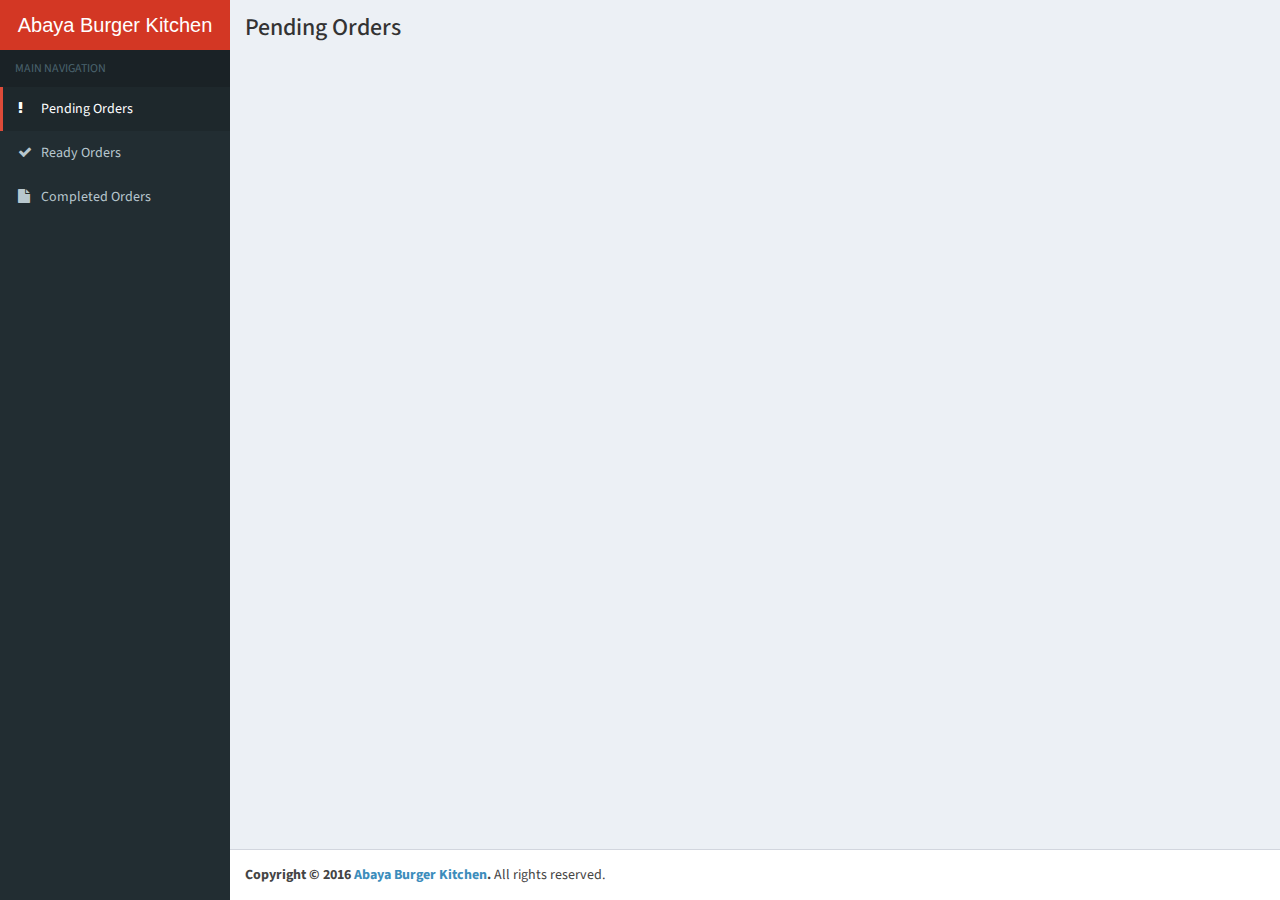
<file: AbayaKitchen/index.html>
<!DOCTYPE html>
<html>
<head>
  <meta charset="utf-8">
  <meta http-equiv="X-UA-Compatible" content="IE=edge">
  <title>Abaya Burger Kitchen</title>
  <meta content="width=device-width, initial-scale=1, maximum-scale=1, user-scalable=no" name="viewport">
  <link rel="stylesheet" href="bootstrap/css/bootstrap.min.css">
  <link rel="stylesheet" href="https://maxcdn.bootstrapcdn.com/font-awesome/4.4.0/css/font-awesome.min.css">
  <link rel="stylesheet" href="https://code.ionicframework.com/ionicons/2.0.1/css/ionicons.min.css">
  <link rel="stylesheet" href="plugins/jvectormap/jquery-jvectormap-1.2.2.css">
  <link rel="stylesheet" href="dist/css/AdminLTE.min.css">
  <link rel="stylesheet" href="dist/css/skins/_all-skins.min.css">

  <!-- HTML5 Shim and Respond.js IE8 support of HTML5 elements and media queries -->
  <!-- WARNING: Respond.js doesn't work if you view the page via file:// -->
  <!--[if lt IE 9]>
  <script src="https://oss.maxcdn.com/html5shiv/3.7.3/html5shiv.min.js"></script>
  <script src="https://oss.maxcdn.com/respond/1.4.2/respond.min.js"></script>
  <![endif]-->
</head>
<body class="hold-transition skin-red sidebar-mini">
<div class="wrapper">

  <header class="main-header">

    <a href="index2.html" class="logo">
      <span class="logo-lg">Abaya Burger Kitchen</span>
    </a>

  </header>
  <aside class="main-sidebar">
    <section class="sidebar">
      <ul class="sidebar-menu">
        <li class="header">MAIN NAVIGATION</li>
        <li class="active treeview">
          <a href="index.html">
            <i class="fa fa-exclamation"></i> <span>Pending Orders</span>
			<span class="pull-right-container">
              <span class="label label-danger pull-right" id='pendingnotif' name='pendingnotif'></span>
            </span>
          </a>
        </li>
        <li>
          <a href="ready-orders.html">
            <i class="fa fa-check"></i> <span>Ready Orders</span>
			<span class="pull-right-container">
              <span class="label label-primary pull-right" id = 'readynotif' name ='readynotif'></span>
            </span>
          </a>
        </li>
        <li>
          <a href="completed-orders.html">
            <i class="fa fa-file"></i> <span>Completed Orders</span>
          </a>
        </li>
      </ul>
    </section>
  </aside>

  <div class="content-wrapper">
    <section class="content-header">
      <h1>
        Pending Orders
      </h1>
    </section>

    <section class="content">
	<div id="order" name="order" class="row">
	</div>
    </section>
  </div>
  <footer class="main-footer">
    <strong>Copyright &copy; 2016 <a href="#">Abaya Burger Kitchen</a>.</strong> All rights
    reserved.
  </footer>
  <div class="control-sidebar-bg"></div>

</div>
<!-- ./wrapper -->

<!-- jQuery 2.1.4 -->
<script src="plugins/jQuery/jQuery-2.1.4.min.js"></script>
<!-- Bootstrap 3.3.5 -->
<script src="bootstrap/js/bootstrap.min.js"></script>
<!-- FastClick -->
<script src="plugins/fastclick/fastclick.js"></script>
<!-- AdminLTE App -->
<script src="dist/js/app.min.js"></script>
<!-- Sparkline -->
<script src="plugins/sparkline/jquery.sparkline.min.js"></script>
<!-- jvectormap -->
<script src="plugins/jvectormap/jquery-jvectormap-1.2.2.min.js"></script>
<script src="plugins/jvectormap/jquery-jvectormap-world-mill-en.js"></script>
<!-- SlimScroll 1.3.0 -->
<script src="plugins/slimScroll/jquery.slimscroll.min.js"></script>
<!-- ChartJS 1.0.1 -->
<script src="plugins/chartjs/Chart.min.js"></script>
<!-- AdminLTE dashboard demo (This is only for demo purposes) -->
<script src="dist/js/pages/dashboard2.js"></script>
<!-- AdminLTE for demo purposes -->
<script src="dist/js/demo.js"></script>


<script>
       setInterval(function()
                   {
            pendingorders();
			pendingnotif();
			readynotif();
        },1000);
		
		function pendingorders()
		{
			$.ajax({
				url: 'php/pendingorders.php',
				type: 'POST',
				success: function(order)
				{
					if(!order.error)
						{
							$("#order").html(order)
						}
				}
			});
		}
		
		function pendingnotif()
		{
			$.ajax({
				url: 'php/pendingnotif.php',
				type: 'POST',
				success: function(pendingnotif)
				{
					if(!pendingnotif.error)
						{
							$("#pendingnotif").html(pendingnotif)
						}
				}
			});	
		}

		function readynotif()
		{
			$.ajax({
				url: 'php/readynotif.php',
				type: 'POST',
				success: function(readynotif)
				{
					if(!readynotif.error)
						{
							$("#readynotif").html(readynotif)
						}
				}
			});	
		}
		
</script>
</body>
</html>
</file>
<file: AbayaKitchen/dist/css/AdminLTE.min.css>
@import url(https://fonts.googleapis.com/css?family=Source+Sans+Pro:300,400,600,700,300italic,400italic,600italic);/*!
 *   AdminLTE v2.3.2
 *   Author: Almsaeed Studio
 *	 Website: Almsaeed Studio <http://almsaeedstudio.com>
 *   License: Open source - MIT
 *           Please visit http://opensource.org/licenses/MIT for more information
!*/html,body{min-height:100%}.layout-boxed html,.layout-boxed body{height:100%}body{-webkit-font-smoothing:antialiased;-moz-osx-font-smoothing:grayscale;font-family:'Source Sans Pro','Helvetica Neue',Helvetica,Arial,sans-serif;font-weight:400;overflow-x:hidden;overflow-y:auto}.wrapper{min-height:100%;position:relative;overflow:hidden}.wrapper:before,.wrapper:after{content:" ";display:table}.wrapper:after{clear:both}.layout-boxed .wrapper{max-width:1250px;margin:0 auto;min-height:100%;box-shadow:0 0 8px rgba(0,0,0,0.5);position:relative}.layout-boxed{background:url('../img/boxed-bg.jpg') repeat fixed}.content-wrapper,.right-side,.main-footer{-webkit-transition:-webkit-transform .3s ease-in-out,margin .3s ease-in-out;-moz-transition:-moz-transform .3s ease-in-out,margin .3s ease-in-out;-o-transition:-o-transform .3s ease-in-out,margin .3s ease-in-out;transition:transform .3s ease-in-out,margin .3s ease-in-out;margin-left:230px;z-index:820}.layout-top-nav .content-wrapper,.layout-top-nav .right-side,.layout-top-nav .main-footer{margin-left:0}@media (max-width:767px){.content-wrapper,.right-side,.main-footer{margin-left:0}}@media (min-width:768px){.sidebar-collapse .content-wrapper,.sidebar-collapse .right-side,.sidebar-collapse .main-footer{margin-left:0}}@media (max-width:767px){.sidebar-open .content-wrapper,.sidebar-open .right-side,.sidebar-open .main-footer{-webkit-transform:translate(230px, 0);-ms-transform:translate(230px, 0);-o-transform:translate(230px, 0);transform:translate(230px, 0)}}.content-wrapper,.right-side{min-height:100%;background-color:#ecf0f5;z-index:800}.main-footer{background:#fff;padding:15px;color:#444;border-top:1px solid #d2d6de}.fixed .main-header,.fixed .main-sidebar,.fixed .left-side{position:fixed}.fixed .main-header{top:0;right:0;left:0}.fixed .content-wrapper,.fixed .right-side{padding-top:50px}@media (max-width:767px){.fixed .content-wrapper,.fixed .right-side{padding-top:100px}}.fixed.layout-boxed .wrapper{max-width:100%}body.hold-transition .content-wrapper,body.hold-transition .right-side,body.hold-transition .main-footer,body.hold-transition .main-sidebar,body.hold-transition .left-side,body.hold-transition .main-header>.navbar,body.hold-transition .main-header .logo{-webkit-transition:none;-o-transition:none;transition:none}.content{min-height:250px;padding:15px;margin-right:auto;margin-left:auto;padding-left:15px;padding-right:15px}h1,h2,h3,h4,h5,h6,.h1,.h2,.h3,.h4,.h5,.h6{font-family:'Source Sans Pro',sans-serif}a{color:#3c8dbc}a:hover,a:active,a:focus{outline:none;text-decoration:none;color:#72afd2}.page-header{margin:10px 0 20px 0;font-size:22px}.page-header>small{color:#666;display:block;margin-top:5px}.main-header{position:relative;max-height:100px;z-index:1030}.main-header>.navbar{-webkit-transition:margin-left .3s ease-in-out;-o-transition:margin-left .3s ease-in-out;transition:margin-left .3s ease-in-out;margin-bottom:0;margin-left:230px;border:none;min-height:50px;border-radius:0}.layout-top-nav .main-header>.navbar{margin-left:0}.main-header #navbar-search-input.form-control{background:rgba(255,255,255,0.2);border-color:transparent}.main-header #navbar-search-input.form-control:focus,.main-header #navbar-search-input.form-control:active{border-color:rgba(0,0,0,0.1);background:rgba(255,255,255,0.9)}.main-header #navbar-search-input.form-control::-moz-placeholder{color:#ccc;opacity:1}.main-header #navbar-search-input.form-control:-ms-input-placeholder{color:#ccc}.main-header #navbar-search-input.form-control::-webkit-input-placeholder{color:#ccc}.main-header .navbar-custom-menu,.main-header .navbar-right{float:right}@media (max-width:991px){.main-header .navbar-custom-menu a,.main-header .navbar-right a{color:inherit;background:transparent}}@media (max-width:767px){.main-header .navbar-right{float:none}.navbar-collapse .main-header .navbar-right{margin:7.5px -15px}.main-header .navbar-right>li{color:inherit;border:0}}.main-header .sidebar-toggle{float:left;background-color:transparent;background-image:none;padding:15px 15px;font-family:fontAwesome}.main-header .sidebar-toggle:before{content:"\f0c9"}.main-header .sidebar-toggle:hover{color:#fff}.main-header .sidebar-toggle:focus,.main-header .sidebar-toggle:active{background:transparent}.main-header .sidebar-toggle .icon-bar{display:none}.main-header .navbar .nav>li.user>a>.fa,.main-header .navbar .nav>li.user>a>.glyphicon,.main-header .navbar .nav>li.user>a>.ion{margin-right:5px}.main-header .navbar .nav>li>a>.label{position:absolute;top:9px;right:7px;text-align:center;font-size:9px;padding:2px 3px;line-height:.9}.main-header .logo{-webkit-transition:width .3s ease-in-out;-o-transition:width .3s ease-in-out;transition:width .3s ease-in-out;display:block;float:left;height:50px;font-size:20px;line-height:50px;text-align:center;width:230px;font-family:"Helvetica Neue",Helvetica,Arial,sans-serif;padding:0 15px;font-weight:300;overflow:hidden}.main-header .logo .logo-lg{display:block}.main-header .logo .logo-mini{display:none}.main-header .navbar-brand{color:#fff}.content-header{position:relative;padding:15px 15px 0 15px}.content-header>h1{margin:0;font-size:24px}.content-header>h1>small{font-size:15px;display:inline-block;padding-left:4px;font-weight:300}.content-header>.breadcrumb{float:right;background:transparent;margin-top:0;margin-bottom:0;font-size:12px;padding:7px 5px;position:absolute;top:15px;right:10px;border-radius:2px}.content-header>.breadcrumb>li>a{color:#444;text-decoration:none;display:inline-block}.content-header>.breadcrumb>li>a>.fa,.content-header>.breadcrumb>li>a>.glyphicon,.content-header>.breadcrumb>li>a>.ion{margin-right:5px}.content-header>.breadcrumb>li+li:before{content:'>\00a0'}@media (max-width:991px){.content-header>.breadcrumb{position:relative;margin-top:5px;top:0;right:0;float:none;background:#d2d6de;padding-left:10px}.content-header>.breadcrumb li:before{color:#97a0b3}}.navbar-toggle{color:#fff;border:0;margin:0;padding:15px 15px}@media (max-width:991px){.navbar-custom-menu .navbar-nav>li{float:left}.navbar-custom-menu .navbar-nav{margin:0;float:left}.navbar-custom-menu .navbar-nav>li>a{padding-top:15px;padding-bottom:15px;line-height:20px}}@media (max-width:767px){.main-header{position:relative}.main-header .logo,.main-header .navbar{width:100%;float:none}.main-header .navbar{margin:0}.main-header .navbar-custom-menu{float:right}}@media (max-width:991px){.navbar-collapse.pull-left{float:none !important}.navbar-collapse.pull-left+.navbar-custom-menu{display:block;position:absolute;top:0;right:40px}}.main-sidebar,.left-side{position:absolute;top:0;left:0;padding-top:50px;min-height:100%;width:230px;z-index:810;-webkit-transition:-webkit-transform .3s ease-in-out,width .3s ease-in-out;-moz-transition:-moz-transform .3s ease-in-out,width .3s ease-in-out;-o-transition:-o-transform .3s ease-in-out,width .3s ease-in-out;transition:transform .3s ease-in-out,width .3s ease-in-out}@media (max-width:767px){.main-sidebar,.left-side{padding-top:100px}}@media (max-width:767px){.main-sidebar,.left-side{-webkit-transform:translate(-230px, 0);-ms-transform:translate(-230px, 0);-o-transform:translate(-230px, 0);transform:translate(-230px, 0)}}@media (min-width:768px){.sidebar-collapse .main-sidebar,.sidebar-collapse .left-side{-webkit-transform:translate(-230px, 0);-ms-transform:translate(-230px, 0);-o-transform:translate(-230px, 0);transform:translate(-230px, 0)}}@media (max-width:767px){.sidebar-open .main-sidebar,.sidebar-open .left-side{-webkit-transform:translate(0, 0);-ms-transform:translate(0, 0);-o-transform:translate(0, 0);transform:translate(0, 0)}}.sidebar{padding-bottom:10px}.sidebar-form input:focus{border-color:transparent}.user-panel{position:relative;width:100%;padding:10px;overflow:hidden}.user-panel:before,.user-panel:after{content:" ";display:table}.user-panel:after{clear:both}.user-panel>.image>img{width:100%;max-width:45px;height:auto}.user-panel>.info{padding:5px 5px 5px 15px;line-height:1;position:absolute;left:55px}.user-panel>.info>p{font-weight:600;margin-bottom:9px}.user-panel>.info>a{text-decoration:none;padding-right:5px;margin-top:3px;font-size:11px}.user-panel>.info>a>.fa,.user-panel>.info>a>.ion,.user-panel>.info>a>.glyphicon{margin-right:3px}.sidebar-menu{list-style:none;margin:0;padding:0}.sidebar-menu>li{position:relative;margin:0;padding:0}.sidebar-menu>li>a{padding:12px 5px 12px 15px;display:block}.sidebar-menu>li>a>.fa,.sidebar-menu>li>a>.glyphicon,.sidebar-menu>li>a>.ion{width:20px}.sidebar-menu>li .label,.sidebar-menu>li .badge{margin-top:3px;margin-right:5px}.sidebar-menu li.header{padding:10px 25px 10px 15px;font-size:12px}.sidebar-menu li>a>.fa-angle-left{width:auto;height:auto;padding:0;margin-right:10px;margin-top:3px}.sidebar-menu li.active>a>.fa-angle-left{-webkit-transform:rotate(-90deg);-ms-transform:rotate(-90deg);-o-transform:rotate(-90deg);transform:rotate(-90deg)}.sidebar-menu li.active>.treeview-menu{display:block}.sidebar-menu .treeview-menu{display:none;list-style:none;padding:0;margin:0;padding-left:5px}.sidebar-menu .treeview-menu .treeview-menu{padding-left:20px}.sidebar-menu .treeview-menu>li{margin:0}.sidebar-menu .treeview-menu>li>a{padding:5px 5px 5px 15px;display:block;font-size:14px}.sidebar-menu .treeview-menu>li>a>.fa,.sidebar-menu .treeview-menu>li>a>.glyphicon,.sidebar-menu .treeview-menu>li>a>.ion{width:20px}.sidebar-menu .treeview-menu>li>a>.fa-angle-left,.sidebar-menu .treeview-menu>li>a>.fa-angle-down{width:auto}@media (min-width:768px){.sidebar-mini.sidebar-collapse .content-wrapper,.sidebar-mini.sidebar-collapse .right-side,.sidebar-mini.sidebar-collapse .main-footer{margin-left:50px !important;z-index:840}.sidebar-mini.sidebar-collapse .main-sidebar{-webkit-transform:translate(0, 0);-ms-transform:translate(0, 0);-o-transform:translate(0, 0);transform:translate(0, 0);width:50px !important;z-index:850}.sidebar-mini.sidebar-collapse .sidebar-menu>li{position:relative}.sidebar-mini.sidebar-collapse .sidebar-menu>li>a{margin-right:0}.sidebar-mini.sidebar-collapse .sidebar-menu>li>a>span{border-top-right-radius:4px}.sidebar-mini.sidebar-collapse .sidebar-menu>li:not(.treeview)>a>span{border-bottom-right-radius:4px}.sidebar-mini.sidebar-collapse .sidebar-menu>li>.treeview-menu{padding-top:5px;padding-bottom:5px;border-bottom-right-radius:4px}.sidebar-mini.sidebar-collapse .sidebar-menu>li:hover>a>span:not(.pull-right),.sidebar-mini.sidebar-collapse .sidebar-menu>li:hover>.treeview-menu{display:block !important;position:absolute;width:180px;left:50px}.sidebar-mini.sidebar-collapse .sidebar-menu>li:hover>a>span{top:0;margin-left:-3px;padding:12px 5px 12px 20px;background-color:inherit}.sidebar-mini.sidebar-collapse .sidebar-menu>li:hover>.treeview-menu{top:44px;margin-left:0}.sidebar-mini.sidebar-collapse .main-sidebar .user-panel>.info,.sidebar-mini.sidebar-collapse .sidebar-form,.sidebar-mini.sidebar-collapse .sidebar-menu>li>a>span,.sidebar-mini.sidebar-collapse .sidebar-menu>li>.treeview-menu,.sidebar-mini.sidebar-collapse .sidebar-menu>li>a>.pull-right,.sidebar-mini.sidebar-collapse .sidebar-menu li.header{display:none !important;-webkit-transform:translateZ(0)}.sidebar-mini.sidebar-collapse .main-header .logo{width:50px}.sidebar-mini.sidebar-collapse .main-header .logo>.logo-mini{display:block;margin-left:-15px;margin-right:-15px;font-size:18px}.sidebar-mini.sidebar-collapse .main-header .logo>.logo-lg{display:none}.sidebar-mini.sidebar-collapse .main-header .navbar{margin-left:50px}}.sidebar-menu,.main-sidebar .user-panel,.sidebar-menu>li.header{white-space:nowrap;overflow:hidden}.sidebar-menu:hover{overflow:visible}.sidebar-form,.sidebar-menu>li.header{overflow:hidden;text-overflow:clip}.sidebar-menu li>a{position:relative}.sidebar-menu li>a>.pull-right{position:absolute;right:10px;top:50%;margin-top:-7px}.control-sidebar-bg{position:fixed;z-index:1000;bottom:0}.control-sidebar-bg,.control-sidebar{top:0;right:-230px;width:230px;-webkit-transition:right .3s ease-in-out;-o-transition:right .3s ease-in-out;transition:right .3s ease-in-out}.control-sidebar{position:absolute;padding-top:50px;z-index:1010}@media (max-width:768px){.control-sidebar{padding-top:100px}}.control-sidebar>.tab-content{padding:10px 15px}.control-sidebar.control-sidebar-open,.control-sidebar.control-sidebar-open+.control-sidebar-bg{right:0}.control-sidebar-open .control-sidebar-bg,.control-sidebar-open .control-sidebar{right:0}@media (min-width:768px){.control-sidebar-open .content-wrapper,.control-sidebar-open .right-side,.control-sidebar-open .main-footer{margin-right:230px}}.nav-tabs.control-sidebar-tabs>li:first-of-type>a,.nav-tabs.control-sidebar-tabs>li:first-of-type>a:hover,.nav-tabs.control-sidebar-tabs>li:first-of-type>a:focus{border-left-width:0}.nav-tabs.control-sidebar-tabs>li>a{border-radius:0}.nav-tabs.control-sidebar-tabs>li>a,.nav-tabs.control-sidebar-tabs>li>a:hover{border-top:none;border-right:none;border-left:1px solid transparent;border-bottom:1px solid transparent}.nav-tabs.control-sidebar-tabs>li>a .icon{font-size:16px}.nav-tabs.control-sidebar-tabs>li.active>a,.nav-tabs.control-sidebar-tabs>li.active>a:hover,.nav-tabs.control-sidebar-tabs>li.active>a:focus,.nav-tabs.control-sidebar-tabs>li.active>a:active{border-top:none;border-right:none;border-bottom:none}@media (max-width:768px){.nav-tabs.control-sidebar-tabs{display:table}.nav-tabs.control-sidebar-tabs>li{display:table-cell}}.control-sidebar-heading{font-weight:400;font-size:16px;padding:10px 0;margin-bottom:10px}.control-sidebar-subheading{display:block;font-weight:400;font-size:14px}.control-sidebar-menu{list-style:none;padding:0;margin:0 -15px}.control-sidebar-menu>li>a{display:block;padding:10px 15px}.control-sidebar-menu>li>a:before,.control-sidebar-menu>li>a:after{content:" ";display:table}.control-sidebar-menu>li>a:after{clear:both}.control-sidebar-menu>li>a>.control-sidebar-subheading{margin-top:0}.control-sidebar-menu .menu-icon{float:left;width:35px;height:35px;border-radius:50%;text-align:center;line-height:35px}.control-sidebar-menu .menu-info{margin-left:45px;margin-top:3px}.control-sidebar-menu .menu-info>.control-sidebar-subheading{margin:0}.control-sidebar-menu .menu-info>p{margin:0;font-size:11px}.control-sidebar-menu .progress{margin:0}.control-sidebar-dark{color:#b8c7ce}.control-sidebar-dark,.control-sidebar-dark+.control-sidebar-bg{background:#222d32}.control-sidebar-dark .nav-tabs.control-sidebar-tabs{border-bottom:#1c2529}.control-sidebar-dark .nav-tabs.control-sidebar-tabs>li>a{background:#181f23;color:#b8c7ce}.control-sidebar-dark .nav-tabs.control-sidebar-tabs>li>a,.control-sidebar-dark .nav-tabs.control-sidebar-tabs>li>a:hover,.control-sidebar-dark .nav-tabs.control-sidebar-tabs>li>a:focus{border-left-color:#141a1d;border-bottom-color:#141a1d}.control-sidebar-dark .nav-tabs.control-sidebar-tabs>li>a:hover,.control-sidebar-dark .nav-tabs.control-sidebar-tabs>li>a:focus,.control-sidebar-dark .nav-tabs.control-sidebar-tabs>li>a:active{background:#1c2529}.control-sidebar-dark .nav-tabs.control-sidebar-tabs>li>a:hover{color:#fff}.control-sidebar-dark .nav-tabs.control-sidebar-tabs>li.active>a,.control-sidebar-dark .nav-tabs.control-sidebar-tabs>li.active>a:hover,.control-sidebar-dark .nav-tabs.control-sidebar-tabs>li.active>a:focus,.control-sidebar-dark .nav-tabs.control-sidebar-tabs>li.active>a:active{background:#222d32;color:#fff}.control-sidebar-dark .control-sidebar-heading,.control-sidebar-dark .control-sidebar-subheading{color:#fff}.control-sidebar-dark .control-sidebar-menu>li>a:hover{background:#1e282c}.control-sidebar-dark .control-sidebar-menu>li>a .menu-info>p{color:#b8c7ce}.control-sidebar-light{color:#5e5e5e}.control-sidebar-light,.control-sidebar-light+.control-sidebar-bg{background:#f9fafc;border-left:1px solid #d2d6de}.control-sidebar-light .nav-tabs.control-sidebar-tabs{border-bottom:#d2d6de}.control-sidebar-light .nav-tabs.control-sidebar-tabs>li>a{background:#e8ecf4;color:#444}.control-sidebar-light .nav-tabs.control-sidebar-tabs>li>a,.control-sidebar-light .nav-tabs.control-sidebar-tabs>li>a:hover,.control-sidebar-light .nav-tabs.control-sidebar-tabs>li>a:focus{border-left-color:#d2d6de;border-bottom-color:#d2d6de}.control-sidebar-light .nav-tabs.control-sidebar-tabs>li>a:hover,.control-sidebar-light .nav-tabs.control-sidebar-tabs>li>a:focus,.control-sidebar-light .nav-tabs.control-sidebar-tabs>li>a:active{background:#eff1f7}.control-sidebar-light .nav-tabs.control-sidebar-tabs>li.active>a,.control-sidebar-light .nav-tabs.control-sidebar-tabs>li.active>a:hover,.control-sidebar-light .nav-tabs.control-sidebar-tabs>li.active>a:focus,.control-sidebar-light .nav-tabs.control-sidebar-tabs>li.active>a:active{background:#f9fafc;color:#111}.control-sidebar-light .control-sidebar-heading,.control-sidebar-light .control-sidebar-subheading{color:#111}.control-sidebar-light .control-sidebar-menu{margin-left:-14px}.control-sidebar-light .control-sidebar-menu>li>a:hover{background:#f4f4f5}.control-sidebar-light .control-sidebar-menu>li>a .menu-info>p{color:#5e5e5e}.dropdown-menu{box-shadow:none;border-color:#eee}.dropdown-menu>li>a{color:#777}.dropdown-menu>li>a>.glyphicon,.dropdown-menu>li>a>.fa,.dropdown-menu>li>a>.ion{margin-right:10px}.dropdown-menu>li>a:hover{background-color:#e1e3e9;color:#333}.dropdown-menu>.divider{background-color:#eee}.navbar-nav>.notifications-menu>.dropdown-menu,.navbar-nav>.messages-menu>.dropdown-menu,.navbar-nav>.tasks-menu>.dropdown-menu{width:280px;padding:0 0 0 0;margin:0;top:100%}.navbar-nav>.notifications-menu>.dropdown-menu>li,.navbar-nav>.messages-menu>.dropdown-menu>li,.navbar-nav>.tasks-menu>.dropdown-menu>li{position:relative}.navbar-nav>.notifications-menu>.dropdown-menu>li.header,.navbar-nav>.messages-menu>.dropdown-menu>li.header,.navbar-nav>.tasks-menu>.dropdown-menu>li.header{border-top-left-radius:4px;border-top-right-radius:4px;border-bottom-right-radius:0;border-bottom-left-radius:0;background-color:#ffffff;padding:7px 10px;border-bottom:1px solid #f4f4f4;color:#444444;font-size:14px}.navbar-nav>.notifications-menu>.dropdown-menu>li.footer>a,.navbar-nav>.messages-menu>.dropdown-menu>li.footer>a,.navbar-nav>.tasks-menu>.dropdown-menu>li.footer>a{border-top-left-radius:0;border-top-right-radius:0;border-bottom-right-radius:4px;border-bottom-left-radius:4px;font-size:12px;background-color:#fff;padding:7px 10px;border-bottom:1px solid #eeeeee;color:#444 !important;text-align:center}@media (max-width:991px){.navbar-nav>.notifications-menu>.dropdown-menu>li.footer>a,.navbar-nav>.messages-menu>.dropdown-menu>li.footer>a,.navbar-nav>.tasks-menu>.dropdown-menu>li.footer>a{background:#fff !important;color:#444 !important}}.navbar-nav>.notifications-menu>.dropdown-menu>li.footer>a:hover,.navbar-nav>.messages-menu>.dropdown-menu>li.footer>a:hover,.navbar-nav>.tasks-menu>.dropdown-menu>li.footer>a:hover{text-decoration:none;font-weight:normal}.navbar-nav>.notifications-menu>.dropdown-menu>li .menu,.navbar-nav>.messages-menu>.dropdown-menu>li .menu,.navbar-nav>.tasks-menu>.dropdown-menu>li .menu{max-height:200px;margin:0;padding:0;list-style:none;overflow-x:hidden}.navbar-nav>.notifications-menu>.dropdown-menu>li .menu>li>a,.navbar-nav>.messages-menu>.dropdown-menu>li .menu>li>a,.navbar-nav>.tasks-menu>.dropdown-menu>li .menu>li>a{display:block;white-space:nowrap;border-bottom:1px solid #f4f4f4}.navbar-nav>.notifications-menu>.dropdown-menu>li .menu>li>a:hover,.navbar-nav>.messages-menu>.dropdown-menu>li .menu>li>a:hover,.navbar-nav>.tasks-menu>.dropdown-menu>li .menu>li>a:hover{background:#f4f4f4;text-decoration:none}.navbar-nav>.notifications-menu>.dropdown-menu>li .menu>li>a{color:#444444;overflow:hidden;text-overflow:ellipsis;padding:10px}.navbar-nav>.notifications-menu>.dropdown-menu>li .menu>li>a>.glyphicon,.navbar-nav>.notifications-menu>.dropdown-menu>li .menu>li>a>.fa,.navbar-nav>.notifications-menu>.dropdown-menu>li .menu>li>a>.ion{width:20px}.navbar-nav>.messages-menu>.dropdown-menu>li .menu>li>a{margin:0;padding:10px 10px}.navbar-nav>.messages-menu>.dropdown-menu>li .menu>li>a>div>img{margin:auto 10px auto auto;width:40px;height:40px}.navbar-nav>.messages-menu>.dropdown-menu>li .menu>li>a>h4{padding:0;margin:0 0 0 45px;color:#444444;font-size:15px;position:relative}.navbar-nav>.messages-menu>.dropdown-menu>li .menu>li>a>h4>small{color:#999999;font-size:10px;position:absolute;top:0;right:0}.navbar-nav>.messages-menu>.dropdown-menu>li .menu>li>a>p{margin:0 0 0 45px;font-size:12px;color:#888888}.navbar-nav>.messages-menu>.dropdown-menu>li .menu>li>a:before,.navbar-nav>.messages-menu>.dropdown-menu>li .menu>li>a:after{content:" ";display:table}.navbar-nav>.messages-menu>.dropdown-menu>li .menu>li>a:after{clear:both}.navbar-nav>.tasks-menu>.dropdown-menu>li .menu>li>a{padding:10px}.navbar-nav>.tasks-menu>.dropdown-menu>li .menu>li>a>h3{font-size:14px;padding:0;margin:0 0 10px 0;color:#666666}.navbar-nav>.tasks-menu>.dropdown-menu>li .menu>li>a>.progress{padding:0;margin:0}.navbar-nav>.user-menu>.dropdown-menu{border-top-right-radius:0;border-top-left-radius:0;padding:1px 0 0 0;border-top-width:0;width:280px}.navbar-nav>.user-menu>.dropdown-menu,.navbar-nav>.user-menu>.dropdown-menu>.user-body{border-bottom-right-radius:4px;border-bottom-left-radius:4px}.navbar-nav>.user-menu>.dropdown-menu>li.user-header{height:175px;padding:10px;text-align:center}.navbar-nav>.user-menu>.dropdown-menu>li.user-header>img{z-index:5;height:90px;width:90px;border:3px solid;border-color:transparent;border-color:rgba(255,255,255,0.2)}.navbar-nav>.user-menu>.dropdown-menu>li.user-header>p{z-index:5;color:#fff;color:rgba(255,255,255,0.8);font-size:17px;margin-top:10px}.navbar-nav>.user-menu>.dropdown-menu>li.user-header>p>small{display:block;font-size:12px}.navbar-nav>.user-menu>.dropdown-menu>.user-body{padding:15px;border-bottom:1px solid #f4f4f4;border-top:1px solid #dddddd}.navbar-nav>.user-menu>.dropdown-menu>.user-body:before,.navbar-nav>.user-menu>.dropdown-menu>.user-body:after{content:" ";display:table}.navbar-nav>.user-menu>.dropdown-menu>.user-body:after{clear:both}.navbar-nav>.user-menu>.dropdown-menu>.user-body a{color:#444 !important}@media (max-width:991px){.navbar-nav>.user-menu>.dropdown-menu>.user-body a{background:#fff !important;color:#444 !important}}.navbar-nav>.user-menu>.dropdown-menu>.user-footer{background-color:#f9f9f9;padding:10px}.navbar-nav>.user-menu>.dropdown-menu>.user-footer:before,.navbar-nav>.user-menu>.dropdown-menu>.user-footer:after{content:" ";display:table}.navbar-nav>.user-menu>.dropdown-menu>.user-footer:after{clear:both}.navbar-nav>.user-menu>.dropdown-menu>.user-footer .btn-default{color:#666666}@media (max-width:991px){.navbar-nav>.user-menu>.dropdown-menu>.user-footer .btn-default:hover{background-color:#f9f9f9}}.navbar-nav>.user-menu .user-image{float:left;width:25px;height:25px;border-radius:50%;margin-right:10px;margin-top:-2px}@media (max-width:767px){.navbar-nav>.user-menu .user-image{float:none;margin-right:0;margin-top:-8px;line-height:10px}}.open:not(.dropup)>.animated-dropdown-menu{backface-visibility:visible !important;-webkit-animation:flipInX .7s both;-o-animation:flipInX .7s both;animation:flipInX .7s both}@keyframes flipInX{0%{transform:perspective(400px) rotate3d(1, 0, 0, 90deg);transition-timing-function:ease-in;opacity:0}40%{transform:perspective(400px) rotate3d(1, 0, 0, -20deg);transition-timing-function:ease-in}60%{transform:perspective(400px) rotate3d(1, 0, 0, 10deg);opacity:1}80%{transform:perspective(400px) rotate3d(1, 0, 0, -5deg)}100%{transform:perspective(400px)}}@-webkit-keyframes flipInX{0%{-webkit-transform:perspective(400px) rotate3d(1, 0, 0, 90deg);-webkit-transition-timing-function:ease-in;opacity:0}40%{-webkit-transform:perspective(400px) rotate3d(1, 0, 0, -20deg);-webkit-transition-timing-function:ease-in}60%{-webkit-transform:perspective(400px) rotate3d(1, 0, 0, 10deg);opacity:1}80%{-webkit-transform:perspective(400px) rotate3d(1, 0, 0, -5deg)}100%{-webkit-transform:perspective(400px)}}.navbar-custom-menu>.navbar-nav>li{position:relative}.navbar-custom-menu>.navbar-nav>li>.dropdown-menu{position:absolute;right:0;left:auto}@media (max-width:991px){.navbar-custom-menu>.navbar-nav{float:right}.navbar-custom-menu>.navbar-nav>li{position:static}.navbar-custom-menu>.navbar-nav>li>.dropdown-menu{position:absolute;right:5%;left:auto;border:1px solid #ddd;background:#fff}}.form-control{border-radius:0;box-shadow:none;border-color:#d2d6de}.form-control:focus{border-color:#3c8dbc;box-shadow:none}.form-control::-moz-placeholder,.form-control:-ms-input-placeholder,.form-control::-webkit-input-placeholder{color:#bbb;opacity:1}.form-control:not(select){-webkit-appearance:none;-moz-appearance:none;appearance:none}.form-group.has-success label{color:#00a65a}.form-group.has-success .form-control{border-color:#00a65a;box-shadow:none}.form-group.has-warning label{color:#f39c12}.form-group.has-warning .form-control{border-color:#f39c12;box-shadow:none}.form-group.has-error label{color:#dd4b39}.form-group.has-error .form-control{border-color:#dd4b39;box-shadow:none}.input-group .input-group-addon{border-radius:0;border-color:#d2d6de;background-color:#fff}.btn-group-vertical .btn.btn-flat:first-of-type,.btn-group-vertical .btn.btn-flat:last-of-type{border-radius:0}.icheck>label{padding-left:0}.form-control-feedback.fa{line-height:34px}.input-lg+.form-control-feedback.fa,.input-group-lg+.form-control-feedback.fa,.form-group-lg .form-control+.form-control-feedback.fa{line-height:46px}.input-sm+.form-control-feedback.fa,.input-group-sm+.form-control-feedback.fa,.form-group-sm .form-control+.form-control-feedback.fa{line-height:30px}.progress,.progress>.progress-bar{-webkit-box-shadow:none;box-shadow:none}.progress,.progress>.progress-bar,.progress .progress-bar,.progress>.progress-bar .progress-bar{border-radius:1px}.progress.sm,.progress-sm{height:10px}.progress.sm,.progress-sm,.progress.sm .progress-bar,.progress-sm .progress-bar{border-radius:1px}.progress.xs,.progress-xs{height:7px}.progress.xs,.progress-xs,.progress.xs .progress-bar,.progress-xs .progress-bar{border-radius:1px}.progress.xxs,.progress-xxs{height:3px}.progress.xxs,.progress-xxs,.progress.xxs .progress-bar,.progress-xxs .progress-bar{border-radius:1px}.progress.vertical{position:relative;width:30px;height:200px;display:inline-block;margin-right:10px}.progress.vertical>.progress-bar{width:100%;position:absolute;bottom:0}.progress.vertical.sm,.progress.vertical.progress-sm{width:20px}.progress.vertical.xs,.progress.vertical.progress-xs{width:10px}.progress.vertical.xxs,.progress.vertical.progress-xxs{width:3px}.progress-group .progress-text{font-weight:600}.progress-group .progress-number{float:right}.table tr>td .progress{margin:0}.progress-bar-light-blue,.progress-bar-primary{background-color:#3c8dbc}.progress-striped .progress-bar-light-blue,.progress-striped .progress-bar-primary{background-image:-webkit-linear-gradient(45deg, rgba(255,255,255,0.15) 25%, transparent 25%, transparent 50%, rgba(255,255,255,0.15) 50%, rgba(255,255,255,0.15) 75%, transparent 75%, transparent);background-image:-o-linear-gradient(45deg, rgba(255,255,255,0.15) 25%, transparent 25%, transparent 50%, rgba(255,255,255,0.15) 50%, rgba(255,255,255,0.15) 75%, transparent 75%, transparent);background-image:linear-gradient(45deg, rgba(255,255,255,0.15) 25%, transparent 25%, transparent 50%, rgba(255,255,255,0.15) 50%, rgba(255,255,255,0.15) 75%, transparent 75%, transparent)}.progress-bar-green,.progress-bar-success{background-color:#00a65a}.progress-striped .progress-bar-green,.progress-striped .progress-bar-success{background-image:-webkit-linear-gradient(45deg, rgba(255,255,255,0.15) 25%, transparent 25%, transparent 50%, rgba(255,255,255,0.15) 50%, rgba(255,255,255,0.15) 75%, transparent 75%, transparent);background-image:-o-linear-gradient(45deg, rgba(255,255,255,0.15) 25%, transparent 25%, transparent 50%, rgba(255,255,255,0.15) 50%, rgba(255,255,255,0.15) 75%, transparent 75%, transparent);background-image:linear-gradient(45deg, rgba(255,255,255,0.15) 25%, transparent 25%, transparent 50%, rgba(255,255,255,0.15) 50%, rgba(255,255,255,0.15) 75%, transparent 75%, transparent)}.progress-bar-aqua,.progress-bar-info{background-color:#00c0ef}.progress-striped .progress-bar-aqua,.progress-striped .progress-bar-info{background-image:-webkit-linear-gradient(45deg, rgba(255,255,255,0.15) 25%, transparent 25%, transparent 50%, rgba(255,255,255,0.15) 50%, rgba(255,255,255,0.15) 75%, transparent 75%, transparent);background-image:-o-linear-gradient(45deg, rgba(255,255,255,0.15) 25%, transparent 25%, transparent 50%, rgba(255,255,255,0.15) 50%, rgba(255,255,255,0.15) 75%, transparent 75%, transparent);background-image:linear-gradient(45deg, rgba(255,255,255,0.15) 25%, transparent 25%, transparent 50%, rgba(255,255,255,0.15) 50%, rgba(255,255,255,0.15) 75%, transparent 75%, transparent)}.progress-bar-yellow,.progress-bar-warning{background-color:#f39c12}.progress-striped .progress-bar-yellow,.progress-striped .progress-bar-warning{background-image:-webkit-linear-gradient(45deg, rgba(255,255,255,0.15) 25%, transparent 25%, transparent 50%, rgba(255,255,255,0.15) 50%, rgba(255,255,255,0.15) 75%, transparent 75%, transparent);background-image:-o-linear-gradient(45deg, rgba(255,255,255,0.15) 25%, transparent 25%, transparent 50%, rgba(255,255,255,0.15) 50%, rgba(255,255,255,0.15) 75%, transparent 75%, transparent);background-image:linear-gradient(45deg, rgba(255,255,255,0.15) 25%, transparent 25%, transparent 50%, rgba(255,255,255,0.15) 50%, rgba(255,255,255,0.15) 75%, transparent 75%, transparent)}.progress-bar-red,.progress-bar-danger{background-color:#dd4b39}.progress-striped .progress-bar-red,.progress-striped .progress-bar-danger{background-image:-webkit-linear-gradient(45deg, rgba(255,255,255,0.15) 25%, transparent 25%, transparent 50%, rgba(255,255,255,0.15) 50%, rgba(255,255,255,0.15) 75%, transparent 75%, transparent);background-image:-o-linear-gradient(45deg, rgba(255,255,255,0.15) 25%, transparent 25%, transparent 50%, rgba(255,255,255,0.15) 50%, rgba(255,255,255,0.15) 75%, transparent 75%, transparent);background-image:linear-gradient(45deg, rgba(255,255,255,0.15) 25%, transparent 25%, transparent 50%, rgba(255,255,255,0.15) 50%, rgba(255,255,255,0.15) 75%, transparent 75%, transparent)}.small-box{border-radius:2px;position:relative;display:block;margin-bottom:20px;box-shadow:0 1px 1px rgba(0,0,0,0.1)}.small-box>.inner{padding:10px}.small-box>.small-box-footer{position:relative;text-align:center;padding:3px 0;color:#fff;color:rgba(255,255,255,0.8);display:block;z-index:10;background:rgba(0,0,0,0.1);text-decoration:none}.small-box>.small-box-footer:hover{color:#fff;background:rgba(0,0,0,0.15)}.small-box h3{font-size:38px;font-weight:bold;margin:0 0 10px 0;white-space:nowrap;padding:0}.small-box p{font-size:15px}.small-box p>small{display:block;color:#f9f9f9;font-size:13px;margin-top:5px}.small-box h3,.small-box p{z-index:5px}.small-box .icon{-webkit-transition:all .3s linear;-o-transition:all .3s linear;transition:all .3s linear;position:absolute;top:-10px;right:10px;z-index:0;font-size:90px;color:rgba(0,0,0,0.15)}.small-box:hover{text-decoration:none;color:#f9f9f9}.small-box:hover .icon{font-size:95px}@media (max-width:767px){.small-box{text-align:center}.small-box .icon{display:none}.small-box p{font-size:12px}}.box{position:relative;border-radius:3px;background:#ffffff;border-top:3px solid #d2d6de;margin-bottom:20px;width:100%;box-shadow:0 1px 1px rgba(0,0,0,0.1)}.box.box-primary{border-top-color:#3c8dbc}.box.box-info{border-top-color:#00c0ef}.box.box-danger{border-top-color:#dd4b39}.box.box-warning{border-top-color:#f39c12}.box.box-success{border-top-color:#00a65a}.box.box-default{border-top-color:#d2d6de}.box.collapsed-box .box-body,.box.collapsed-box .box-footer{display:none}.box .nav-stacked>li{border-bottom:1px solid #f4f4f4;margin:0}.box .nav-stacked>li:last-of-type{border-bottom:none}.box.height-control .box-body{max-height:300px;overflow:auto}.box .border-right{border-right:1px solid #f4f4f4}.box .border-left{border-left:1px solid #f4f4f4}.box.box-solid{border-top:0}.box.box-solid>.box-header .btn.btn-default{background:transparent}.box.box-solid>.box-header .btn:hover,.box.box-solid>.box-header a:hover{background:rgba(0,0,0,0.1)}.box.box-solid.box-default{border:1px solid #d2d6de}.box.box-solid.box-default>.box-header{color:#444;background:#d2d6de;background-color:#d2d6de}.box.box-solid.box-default>.box-header a,.box.box-solid.box-default>.box-header .btn{color:#444}.box.box-solid.box-primary{border:1px solid #3c8dbc}.box.box-solid.box-primary>.box-header{color:#fff;background:#3c8dbc;background-color:#3c8dbc}.box.box-solid.box-primary>.box-header a,.box.box-solid.box-primary>.box-header .btn{color:#fff}.box.box-solid.box-info{border:1px solid #00c0ef}.box.box-solid.box-info>.box-header{color:#fff;background:#00c0ef;background-color:#00c0ef}.box.box-solid.box-info>.box-header a,.box.box-solid.box-info>.box-header .btn{color:#fff}.box.box-solid.box-danger{border:1px solid #dd4b39}.box.box-solid.box-danger>.box-header{color:#fff;background:#dd4b39;background-color:#dd4b39}.box.box-solid.box-danger>.box-header a,.box.box-solid.box-danger>.box-header .btn{color:#fff}.box.box-solid.box-warning{border:1px solid #f39c12}.box.box-solid.box-warning>.box-header{color:#fff;background:#f39c12;background-color:#f39c12}.box.box-solid.box-warning>.box-header a,.box.box-solid.box-warning>.box-header .btn{color:#fff}.box.box-solid.box-success{border:1px solid #00a65a}.box.box-solid.box-success>.box-header{color:#fff;background:#00a65a;background-color:#00a65a}.box.box-solid.box-success>.box-header a,.box.box-solid.box-success>.box-header .btn{color:#fff}.box.box-solid>.box-header>.box-tools .btn{border:0;box-shadow:none}.box.box-solid[class*='bg']>.box-header{color:#fff}.box .box-group>.box{margin-bottom:5px}.box .knob-label{text-align:center;color:#333;font-weight:100;font-size:12px;margin-bottom:0.3em}.box>.overlay,.overlay-wrapper>.overlay,.box>.loading-img,.overlay-wrapper>.loading-img{position:absolute;top:0;left:0;width:100%;height:100%}.box .overlay,.overlay-wrapper .overlay{z-index:50;background:rgba(255,255,255,0.7);border-radius:3px}.box .overlay>.fa,.overlay-wrapper .overlay>.fa{position:absolute;top:50%;left:50%;margin-left:-15px;margin-top:-15px;color:#000;font-size:30px}.box .overlay.dark,.overlay-wrapper .overlay.dark{background:rgba(0,0,0,0.5)}.box-header:before,.box-body:before,.box-footer:before,.box-header:after,.box-body:after,.box-footer:after{content:" ";display:table}.box-header:after,.box-body:after,.box-footer:after{clear:both}.box-header{color:#444;display:block;padding:10px;position:relative}.box-header.with-border{border-bottom:1px solid #f4f4f4}.collapsed-box .box-header.with-border{border-bottom:none}.box-header>.fa,.box-header>.glyphicon,.box-header>.ion,.box-header .box-title{display:inline-block;font-size:18px;margin:0;line-height:1}.box-header>.fa,.box-header>.glyphicon,.box-header>.ion{margin-right:5px}.box-header>.box-tools{position:absolute;right:10px;top:5px}.box-header>.box-tools [data-toggle="tooltip"]{position:relative}.box-header>.box-tools.pull-right .dropdown-menu{right:0;left:auto}.btn-box-tool{padding:5px;font-size:12px;background:transparent;color:#97a0b3}.open .btn-box-tool,.btn-box-tool:hover{color:#606c84}.btn-box-tool.btn:active{box-shadow:none}.box-body{border-top-left-radius:0;border-top-right-radius:0;border-bottom-right-radius:3px;border-bottom-left-radius:3px;padding:10px}.no-header .box-body{border-top-right-radius:3px;border-top-left-radius:3px}.box-body>.table{margin-bottom:0}.box-body .fc{margin-top:5px}.box-body .full-width-chart{margin:-19px}.box-body.no-padding .full-width-chart{margin:-9px}.box-body .box-pane{border-top-left-radius:0;border-top-right-radius:0;border-bottom-right-radius:0;border-bottom-left-radius:3px}.box-body .box-pane-right{border-top-left-radius:0;border-top-right-radius:0;border-bottom-right-radius:3px;border-bottom-left-radius:0}.box-footer{border-top-left-radius:0;border-top-right-radius:0;border-bottom-right-radius:3px;border-bottom-left-radius:3px;border-top:1px solid #f4f4f4;padding:10px;background-color:#fff}.chart-legend{margin:10px 0}@media (max-width:991px){.chart-legend>li{float:left;margin-right:10px}}.box-comments{background:#f7f7f7}.box-comments .box-comment{padding:8px 0;border-bottom:1px solid #eee}.box-comments .box-comment:before,.box-comments .box-comment:after{content:" ";display:table}.box-comments .box-comment:after{clear:both}.box-comments .box-comment:last-of-type{border-bottom:0}.box-comments .box-comment:first-of-type{padding-top:0}.box-comments .box-comment img{float:left}.box-comments .comment-text{margin-left:40px;color:#555}.box-comments .username{color:#444;display:block;font-weight:600}.box-comments .text-muted{font-weight:400;font-size:12px}.todo-list{margin:0;padding:0;list-style:none;overflow:auto}.todo-list>li{border-radius:2px;padding:10px;background:#f4f4f4;margin-bottom:2px;border-left:2px solid #e6e7e8;color:#444}.todo-list>li:last-of-type{margin-bottom:0}.todo-list>li>input[type='checkbox']{margin:0 10px 0 5px}.todo-list>li .text{display:inline-block;margin-left:5px;font-weight:600}.todo-list>li .label{margin-left:10px;font-size:9px}.todo-list>li .tools{display:none;float:right;color:#dd4b39}.todo-list>li .tools>.fa,.todo-list>li .tools>.glyphicon,.todo-list>li .tools>.ion{margin-right:5px;cursor:pointer}.todo-list>li:hover .tools{display:inline-block}.todo-list>li.done{color:#999}.todo-list>li.done .text{text-decoration:line-through;font-weight:500}.todo-list>li.done .label{background:#d2d6de !important}.todo-list .danger{border-left-color:#dd4b39}.todo-list .warning{border-left-color:#f39c12}.todo-list .info{border-left-color:#00c0ef}.todo-list .success{border-left-color:#00a65a}.todo-list .primary{border-left-color:#3c8dbc}.todo-list .handle{display:inline-block;cursor:move;margin:0 5px}.chat{padding:5px 20px 5px 10px}.chat .item{margin-bottom:10px}.chat .item:before,.chat .item:after{content:" ";display:table}.chat .item:after{clear:both}.chat .item>img{width:40px;height:40px;border:2px solid transparent;border-radius:50%}.chat .item>.online{border:2px solid #00a65a}.chat .item>.offline{border:2px solid #dd4b39}.chat .item>.message{margin-left:55px;margin-top:-40px}.chat .item>.message>.name{display:block;font-weight:600}.chat .item>.attachment{border-radius:3px;background:#f4f4f4;margin-left:65px;margin-right:15px;padding:10px}.chat .item>.attachment>h4{margin:0 0 5px 0;font-weight:600;font-size:14px}.chat .item>.attachment>p,.chat .item>.attachment>.filename{font-weight:600;font-size:13px;font-style:italic;margin:0}.chat .item>.attachment:before,.chat .item>.attachment:after{content:" ";display:table}.chat .item>.attachment:after{clear:both}.box-input{max-width:200px}.modal .panel-body{color:#444}.info-box{display:block;min-height:90px;background:#fff;width:100%;box-shadow:0 1px 1px rgba(0,0,0,0.1);border-radius:2px;margin-bottom:15px}.info-box small{font-size:14px}.info-box .progress{background:rgba(0,0,0,0.2);margin:5px -10px 5px -10px;height:2px}.info-box .progress,.info-box .progress .progress-bar{border-radius:0}.info-box .progress .progress-bar{background:#fff}.info-box-icon{border-top-left-radius:2px;border-top-right-radius:0;border-bottom-right-radius:0;border-bottom-left-radius:2px;display:block;float:left;height:90px;width:90px;text-align:center;font-size:45px;line-height:90px;background:rgba(0,0,0,0.2)}.info-box-icon>img{max-width:100%}.info-box-content{padding:5px 10px;margin-left:90px}.info-box-number{display:block;font-weight:bold;font-size:18px}.progress-description,.info-box-text{display:block;font-size:14px;white-space:nowrap;overflow:hidden;text-overflow:ellipsis}.info-box-text{text-transform:uppercase}.info-box-more{display:block}.progress-description{margin:0}.timeline{position:relative;margin:0 0 30px 0;padding:0;list-style:none}.timeline:before{content:'';position:absolute;top:0;bottom:0;width:4px;background:#ddd;left:31px;margin:0;border-radius:2px}.timeline>li{position:relative;margin-right:10px;margin-bottom:15px}.timeline>li:before,.timeline>li:after{content:" ";display:table}.timeline>li:after{clear:both}.timeline>li>.timeline-item{-webkit-box-shadow:0 1px 1px rgba(0,0,0,0.1);box-shadow:0 1px 1px rgba(0,0,0,0.1);border-radius:3px;margin-top:0;background:#fff;color:#444;margin-left:60px;margin-right:15px;padding:0;position:relative}.timeline>li>.timeline-item>.time{color:#999;float:right;padding:10px;font-size:12px}.timeline>li>.timeline-item>.timeline-header{margin:0;color:#555;border-bottom:1px solid #f4f4f4;padding:10px;font-size:16px;line-height:1.1}.timeline>li>.timeline-item>.timeline-header>a{font-weight:600}.timeline>li>.timeline-item>.timeline-body,.timeline>li>.timeline-item>.timeline-footer{padding:10px}.timeline>li>.fa,.timeline>li>.glyphicon,.timeline>li>.ion{width:30px;height:30px;font-size:15px;line-height:30px;position:absolute;color:#666;background:#d2d6de;border-radius:50%;text-align:center;left:18px;top:0}.timeline>.time-label>span{font-weight:600;padding:5px;display:inline-block;background-color:#fff;border-radius:4px}.timeline-inverse>li>.timeline-item{background:#f0f0f0;border:1px solid #ddd;-webkit-box-shadow:none;box-shadow:none}.timeline-inverse>li>.timeline-item>.timeline-header{border-bottom-color:#ddd}.btn{border-radius:3px;-webkit-box-shadow:none;box-shadow:none;border:1px solid transparent}.btn.uppercase{text-transform:uppercase}.btn.btn-flat{border-radius:0;-webkit-box-shadow:none;-moz-box-shadow:none;box-shadow:none;border-width:1px}.btn:active{-webkit-box-shadow:inset 0 3px 5px rgba(0,0,0,0.125);-moz-box-shadow:inset 0 3px 5px rgba(0,0,0,0.125);box-shadow:inset 0 3px 5px rgba(0,0,0,0.125)}.btn:focus{outline:none}.btn.btn-file{position:relative;overflow:hidden}.btn.btn-file>input[type='file']{position:absolute;top:0;right:0;min-width:100%;min-height:100%;font-size:100px;text-align:right;opacity:0;filter:alpha(opacity=0);outline:none;background:white;cursor:inherit;display:block}.btn-default{background-color:#f4f4f4;color:#444;border-color:#ddd}.btn-default:hover,.btn-default:active,.btn-default.hover{background-color:#e7e7e7}.btn-primary{background-color:#3c8dbc;border-color:#367fa9}.btn-primary:hover,.btn-primary:active,.btn-primary.hover{background-color:#367fa9}.btn-success{background-color:#00a65a;border-color:#008d4c}.btn-success:hover,.btn-success:active,.btn-success.hover{background-color:#008d4c}.btn-info{background-color:#00c0ef;border-color:#00acd6}.btn-info:hover,.btn-info:active,.btn-info.hover{background-color:#00acd6}.btn-danger{background-color:#dd4b39;border-color:#d73925}.btn-danger:hover,.btn-danger:active,.btn-danger.hover{background-color:#d73925}.btn-warning{background-color:#f39c12;border-color:#e08e0b}.btn-warning:hover,.btn-warning:active,.btn-warning.hover{background-color:#e08e0b}.btn-outline{border:1px solid #fff;background:transparent;color:#fff}.btn-outline:hover,.btn-outline:focus,.btn-outline:active{color:rgba(255,255,255,0.7);border-color:rgba(255,255,255,0.7)}.btn-link{-webkit-box-shadow:none;box-shadow:none}.btn[class*='bg-']:hover{-webkit-box-shadow:inset 0 0 100px rgba(0,0,0,0.2);box-shadow:inset 0 0 100px rgba(0,0,0,0.2)}.btn-app{border-radius:3px;position:relative;padding:15px 5px;margin:0 0 10px 10px;min-width:80px;height:60px;text-align:center;color:#666;border:1px solid #ddd;background-color:#f4f4f4;font-size:12px}.btn-app>.fa,.btn-app>.glyphicon,.btn-app>.ion{font-size:20px;display:block}.btn-app:hover{background:#f4f4f4;color:#444;border-color:#aaa}.btn-app:active,.btn-app:focus{-webkit-box-shadow:inset 0 3px 5px rgba(0,0,0,0.125);-moz-box-shadow:inset 0 3px 5px rgba(0,0,0,0.125);box-shadow:inset 0 3px 5px rgba(0,0,0,0.125)}.btn-app>.badge{position:absolute;top:-3px;right:-10px;font-size:10px;font-weight:400}.callout{border-radius:3px;margin:0 0 20px 0;padding:15px 30px 15px 15px;border-left:5px solid #eee}.callout a{color:#fff;text-decoration:underline}.callout a:hover{color:#eee}.callout h4{margin-top:0;font-weight:600}.callout p:last-child{margin-bottom:0}.callout code,.callout .highlight{background-color:#fff}.callout.callout-danger{border-color:#c23321}.callout.callout-warning{border-color:#c87f0a}.callout.callout-info{border-color:#0097bc}.callout.callout-success{border-color:#00733e}.alert{border-radius:3px}.alert h4{font-weight:600}.alert .icon{margin-right:10px}.alert .close{color:#000;opacity:.2;filter:alpha(opacity=20)}.alert .close:hover{opacity:.5;filter:alpha(opacity=50)}.alert a{color:#fff;text-decoration:underline}.alert-success{border-color:#008d4c}.alert-danger,.alert-error{border-color:#d73925}.alert-warning{border-color:#e08e0b}.alert-info{border-color:#00acd6}.nav>li>a:hover,.nav>li>a:active,.nav>li>a:focus{color:#444;background:#f7f7f7}.nav-pills>li>a{border-radius:0;border-top:3px solid transparent;color:#444}.nav-pills>li>a>.fa,.nav-pills>li>a>.glyphicon,.nav-pills>li>a>.ion{margin-right:5px}.nav-pills>li.active>a,.nav-pills>li.active>a:hover,.nav-pills>li.active>a:focus{border-top-color:#3c8dbc}.nav-pills>li.active>a{font-weight:600}.nav-stacked>li>a{border-radius:0;border-top:0;border-left:3px solid transparent;color:#444}.nav-stacked>li.active>a,.nav-stacked>li.active>a:hover{background:transparent;color:#444;border-top:0;border-left-color:#3c8dbc}.nav-stacked>li.header{border-bottom:1px solid #ddd;color:#777;margin-bottom:10px;padding:5px 10px;text-transform:uppercase}.nav-tabs-custom{margin-bottom:20px;background:#fff;box-shadow:0 1px 1px rgba(0,0,0,0.1);border-radius:3px}.nav-tabs-custom>.nav-tabs{margin:0;border-bottom-color:#f4f4f4;border-top-right-radius:3px;border-top-left-radius:3px}.nav-tabs-custom>.nav-tabs>li{border-top:3px solid transparent;margin-bottom:-2px;margin-right:5px}.nav-tabs-custom>.nav-tabs>li>a{color:#444;border-radius:0}.nav-tabs-custom>.nav-tabs>li>a.text-muted{color:#999}.nav-tabs-custom>.nav-tabs>li>a,.nav-tabs-custom>.nav-tabs>li>a:hover{background:transparent;margin:0}.nav-tabs-custom>.nav-tabs>li>a:hover{color:#999}.nav-tabs-custom>.nav-tabs>li:not(.active)>a:hover,.nav-tabs-custom>.nav-tabs>li:not(.active)>a:focus,.nav-tabs-custom>.nav-tabs>li:not(.active)>a:active{border-color:transparent}.nav-tabs-custom>.nav-tabs>li.active{border-top-color:#3c8dbc}.nav-tabs-custom>.nav-tabs>li.active>a,.nav-tabs-custom>.nav-tabs>li.active:hover>a{background-color:#fff;color:#444}.nav-tabs-custom>.nav-tabs>li.active>a{border-top-color:transparent;border-left-color:#f4f4f4;border-right-color:#f4f4f4}.nav-tabs-custom>.nav-tabs>li:first-of-type{margin-left:0}.nav-tabs-custom>.nav-tabs>li:first-of-type.active>a{border-left-color:transparent}.nav-tabs-custom>.nav-tabs.pull-right{float:none !important}.nav-tabs-custom>.nav-tabs.pull-right>li{float:right}.nav-tabs-custom>.nav-tabs.pull-right>li:first-of-type{margin-right:0}.nav-tabs-custom>.nav-tabs.pull-right>li:first-of-type>a{border-left-width:1px}.nav-tabs-custom>.nav-tabs.pull-right>li:first-of-type.active>a{border-left-color:#f4f4f4;border-right-color:transparent}.nav-tabs-custom>.nav-tabs>li.header{line-height:35px;padding:0 10px;font-size:20px;color:#444}.nav-tabs-custom>.nav-tabs>li.header>.fa,.nav-tabs-custom>.nav-tabs>li.header>.glyphicon,.nav-tabs-custom>.nav-tabs>li.header>.ion{margin-right:5px}.nav-tabs-custom>.tab-content{background:#fff;padding:10px;border-bottom-right-radius:3px;border-bottom-left-radius:3px}.nav-tabs-custom .dropdown.open>a:active,.nav-tabs-custom .dropdown.open>a:focus{background:transparent;color:#999}.nav-tabs-custom.tab-primary>.nav-tabs>li.active{border-top-color:#3c8dbc}.nav-tabs-custom.tab-info>.nav-tabs>li.active{border-top-color:#00c0ef}.nav-tabs-custom.tab-danger>.nav-tabs>li.active{border-top-color:#dd4b39}.nav-tabs-custom.tab-warning>.nav-tabs>li.active{border-top-color:#f39c12}.nav-tabs-custom.tab-success>.nav-tabs>li.active{border-top-color:#00a65a}.nav-tabs-custom.tab-default>.nav-tabs>li.active{border-top-color:#d2d6de}.pagination>li>a{background:#fafafa;color:#666}.pagination.pagination-flat>li>a{border-radius:0 !important}.products-list{list-style:none;margin:0;padding:0}.products-list>.item{border-radius:3px;-webkit-box-shadow:0 1px 1px rgba(0,0,0,0.1);box-shadow:0 1px 1px rgba(0,0,0,0.1);padding:10px 0;background:#fff}.products-list>.item:before,.products-list>.item:after{content:" ";display:table}.products-list>.item:after{clear:both}.products-list .product-img{float:left}.products-list .product-img img{width:50px;height:50px}.products-list .product-info{margin-left:60px}.products-list .product-title{font-weight:600}.products-list .product-description{display:block;color:#999;overflow:hidden;white-space:nowrap;text-overflow:ellipsis}.product-list-in-box>.item{-webkit-box-shadow:none;box-shadow:none;border-radius:0;border-bottom:1px solid #f4f4f4}.product-list-in-box>.item:last-of-type{border-bottom-width:0}.table>thead>tr>th,.table>tbody>tr>th,.table>tfoot>tr>th,.table>thead>tr>td,.table>tbody>tr>td,.table>tfoot>tr>td{border-top:1px solid #f4f4f4}.table>thead>tr>th{border-bottom:2px solid #f4f4f4}.table tr td .progress{margin-top:5px}.table-bordered{border:1px solid #f4f4f4}.table-bordered>thead>tr>th,.table-bordered>tbody>tr>th,.table-bordered>tfoot>tr>th,.table-bordered>thead>tr>td,.table-bordered>tbody>tr>td,.table-bordered>tfoot>tr>td{border:1px solid #f4f4f4}.table-bordered>thead>tr>th,.table-bordered>thead>tr>td{border-bottom-width:2px}.table.no-border,.table.no-border td,.table.no-border th{border:0}table.text-center,table.text-center td,table.text-center th{text-align:center}.table.align th{text-align:left}.table.align td{text-align:right}.label-default{background-color:#d2d6de;color:#444}.direct-chat .box-body{border-bottom-right-radius:0;border-bottom-left-radius:0;position:relative;overflow-x:hidden;padding:0}.direct-chat.chat-pane-open .direct-chat-contacts{-webkit-transform:translate(0, 0);-ms-transform:translate(0, 0);-o-transform:translate(0, 0);transform:translate(0, 0)}.direct-chat-messages{-webkit-transform:translate(0, 0);-ms-transform:translate(0, 0);-o-transform:translate(0, 0);transform:translate(0, 0);padding:10px;height:250px;overflow:auto}.direct-chat-msg,.direct-chat-text{display:block}.direct-chat-msg{margin-bottom:10px}.direct-chat-msg:before,.direct-chat-msg:after{content:" ";display:table}.direct-chat-msg:after{clear:both}.direct-chat-messages,.direct-chat-contacts{-webkit-transition:-webkit-transform .5s ease-in-out;-moz-transition:-moz-transform .5s ease-in-out;-o-transition:-o-transform .5s ease-in-out;transition:transform .5s ease-in-out}.direct-chat-text{border-radius:5px;position:relative;padding:5px 10px;background:#d2d6de;border:1px solid #d2d6de;margin:5px 0 0 50px;color:#444}.direct-chat-text:after,.direct-chat-text:before{position:absolute;right:100%;top:15px;border:solid transparent;border-right-color:#d2d6de;content:' ';height:0;width:0;pointer-events:none}.direct-chat-text:after{border-width:5px;margin-top:-5px}.direct-chat-text:before{border-width:6px;margin-top:-6px}.right .direct-chat-text{margin-right:50px;margin-left:0}.right .direct-chat-text:after,.right .direct-chat-text:before{right:auto;left:100%;border-right-color:transparent;border-left-color:#d2d6de}.direct-chat-img{border-radius:50%;float:left;width:40px;height:40px}.right .direct-chat-img{float:right}.direct-chat-info{display:block;margin-bottom:2px;font-size:12px}.direct-chat-name{font-weight:600}.direct-chat-timestamp{color:#999}.direct-chat-contacts-open .direct-chat-contacts{-webkit-transform:translate(0, 0);-ms-transform:translate(0, 0);-o-transform:translate(0, 0);transform:translate(0, 0)}.direct-chat-contacts{-webkit-transform:translate(101%, 0);-ms-transform:translate(101%, 0);-o-transform:translate(101%, 0);transform:translate(101%, 0);position:absolute;top:0;bottom:0;height:250px;width:100%;background:#222d32;color:#fff;overflow:auto}.contacts-list>li{border-bottom:1px solid rgba(0,0,0,0.2);padding:10px;margin:0}.contacts-list>li:before,.contacts-list>li:after{content:" ";display:table}.contacts-list>li:after{clear:both}.contacts-list>li:last-of-type{border-bottom:none}.contacts-list-img{border-radius:50%;width:40px;float:left}.contacts-list-info{margin-left:45px;color:#fff}.contacts-list-name,.contacts-list-status{display:block}.contacts-list-name{font-weight:600}.contacts-list-status{font-size:12px}.contacts-list-date{color:#aaa;font-weight:normal}.contacts-list-msg{color:#999}.direct-chat-danger .right>.direct-chat-text{background:#dd4b39;border-color:#dd4b39;color:#fff}.direct-chat-danger .right>.direct-chat-text:after,.direct-chat-danger .right>.direct-chat-text:before{border-left-color:#dd4b39}.direct-chat-primary .right>.direct-chat-text{background:#3c8dbc;border-color:#3c8dbc;color:#fff}.direct-chat-primary .right>.direct-chat-text:after,.direct-chat-primary .right>.direct-chat-text:before{border-left-color:#3c8dbc}.direct-chat-warning .right>.direct-chat-text{background:#f39c12;border-color:#f39c12;color:#fff}.direct-chat-warning .right>.direct-chat-text:after,.direct-chat-warning .right>.direct-chat-text:before{border-left-color:#f39c12}.direct-chat-info .right>.direct-chat-text{background:#00c0ef;border-color:#00c0ef;color:#fff}.direct-chat-info .right>.direct-chat-text:after,.direct-chat-info .right>.direct-chat-text:before{border-left-color:#00c0ef}.direct-chat-success .right>.direct-chat-text{background:#00a65a;border-color:#00a65a;color:#fff}.direct-chat-success .right>.direct-chat-text:after,.direct-chat-success .right>.direct-chat-text:before{border-left-color:#00a65a}.users-list>li{width:25%;float:left;padding:10px;text-align:center}.users-list>li img{border-radius:50%;max-width:100%;height:auto}.users-list>li>a:hover,.users-list>li>a:hover .users-list-name{color:#999}.users-list-name,.users-list-date{display:block}.users-list-name{font-weight:600;color:#444;overflow:hidden;white-space:nowrap;text-overflow:ellipsis}.users-list-date{color:#999;font-size:12px}.carousel-control.left,.carousel-control.right{background-image:none}.carousel-control>.fa{font-size:40px;position:absolute;top:50%;z-index:5;display:inline-block;margin-top:-20px}.modal{background:rgba(0,0,0,0.3)}.modal-content{border-radius:0;-webkit-box-shadow:0 2px 3px rgba(0,0,0,0.125);box-shadow:0 2px 3px rgba(0,0,0,0.125);border:0}@media (min-width:768px){.modal-content{-webkit-box-shadow:0 2px 3px rgba(0,0,0,0.125);box-shadow:0 2px 3px rgba(0,0,0,0.125)}}.modal-header{border-bottom-color:#f4f4f4}.modal-footer{border-top-color:#f4f4f4}.modal-primary .modal-header,.modal-primary .modal-footer{border-color:#307095}.modal-warning .modal-header,.modal-warning .modal-footer{border-color:#c87f0a}.modal-info .modal-header,.modal-info .modal-footer{border-color:#0097bc}.modal-success .modal-header,.modal-success .modal-footer{border-color:#00733e}.modal-danger .modal-header,.modal-danger .modal-footer{border-color:#c23321}.box-widget{border:none;position:relative}.widget-user .widget-user-header{padding:20px;height:120px;border-top-right-radius:3px;border-top-left-radius:3px}.widget-user .widget-user-username{margin-top:0;margin-bottom:5px;font-size:25px;font-weight:300;text-shadow:0 1px 1px rgba(0,0,0,0.2)}.widget-user .widget-user-desc{margin-top:0}.widget-user .widget-user-image{position:absolute;top:65px;left:50%;margin-left:-45px}.widget-user .widget-user-image>img{width:90px;height:auto;border:3px solid #fff}.widget-user .box-footer{padding-top:30px}.widget-user-2 .widget-user-header{padding:20px;border-top-right-radius:3px;border-top-left-radius:3px}.widget-user-2 .widget-user-username{margin-top:5px;margin-bottom:5px;font-size:25px;font-weight:300}.widget-user-2 .widget-user-desc{margin-top:0}.widget-user-2 .widget-user-username,.widget-user-2 .widget-user-desc{margin-left:75px}.widget-user-2 .widget-user-image>img{width:65px;height:auto;float:left}.mailbox-messages>.table{margin:0}.mailbox-controls{padding:5px}.mailbox-controls.with-border{border-bottom:1px solid #f4f4f4}.mailbox-read-info{border-bottom:1px solid #f4f4f4;padding:10px}.mailbox-read-info h3{font-size:20px;margin:0}.mailbox-read-info h5{margin:0;padding:5px 0 0 0}.mailbox-read-time{color:#999;font-size:13px}.mailbox-read-message{padding:10px}.mailbox-attachments li{float:left;width:200px;border:1px solid #eee;margin-bottom:10px;margin-right:10px}.mailbox-attachment-name{font-weight:bold;color:#666}.mailbox-attachment-icon,.mailbox-attachment-info,.mailbox-attachment-size{display:block}.mailbox-attachment-info{padding:10px;background:#f4f4f4}.mailbox-attachment-size{color:#999;font-size:12px}.mailbox-attachment-icon{text-align:center;font-size:65px;color:#666;padding:20px 10px}.mailbox-attachment-icon.has-img{padding:0}.mailbox-attachment-icon.has-img>img{max-width:100%;height:auto}.lockscreen{background:#d2d6de}.lockscreen-logo{font-size:35px;text-align:center;margin-bottom:25px;font-weight:300}.lockscreen-logo a{color:#444}.lockscreen-wrapper{max-width:400px;margin:0 auto;margin-top:10%}.lockscreen .lockscreen-name{text-align:center;font-weight:600}.lockscreen-item{border-radius:4px;padding:0;background:#fff;position:relative;margin:10px auto 30px auto;width:290px}.lockscreen-image{border-radius:50%;position:absolute;left:-10px;top:-25px;background:#fff;padding:5px;z-index:10}.lockscreen-image>img{border-radius:50%;width:70px;height:70px}.lockscreen-credentials{margin-left:70px}.lockscreen-credentials .form-control{border:0}.lockscreen-credentials .btn{background-color:#fff;border:0;padding:0 10px}.lockscreen-footer{margin-top:10px}.login-logo,.register-logo{font-size:35px;text-align:center;margin-bottom:25px;font-weight:300}.login-logo a,.register-logo a{color:#444}.login-page,.register-page{background:#d2d6de}.login-box,.register-box{width:360px;margin:7% auto}@media (max-width:768px){.login-box,.register-box{width:90%;margin-top:20px}}.login-box-body,.register-box-body{background:#fff;padding:20px;border-top:0;color:#666}.login-box-body .form-control-feedback,.register-box-body .form-control-feedback{color:#777}.login-box-msg,.register-box-msg{margin:0;text-align:center;padding:0 20px 20px 20px}.social-auth-links{margin:10px 0}.error-page{width:600px;margin:20px auto 0 auto}@media (max-width:991px){.error-page{width:100%}}.error-page>.headline{float:left;font-size:100px;font-weight:300}@media (max-width:991px){.error-page>.headline{float:none;text-align:center}}.error-page>.error-content{margin-left:190px;display:block}@media (max-width:991px){.error-page>.error-content{margin-left:0}}.error-page>.error-content>h3{font-weight:300;font-size:25px}@media (max-width:991px){.error-page>.error-content>h3{text-align:center}}.invoice{position:relative;background:#fff;border:1px solid #f4f4f4;padding:20px;margin:10px 25px}.invoice-title{margin-top:0}.profile-user-img{margin:0 auto;width:100px;padding:3px;border:3px solid #d2d6de}.profile-username{font-size:21px;margin-top:5px}.post{border-bottom:1px solid #d2d6de;margin-bottom:15px;padding-bottom:15px;color:#666}.post:last-of-type{border-bottom:0;margin-bottom:0;padding-bottom:0}.post .user-block{margin-bottom:15px}.btn-social{position:relative;padding-left:44px;text-align:left;white-space:nowrap;overflow:hidden;text-overflow:ellipsis}.btn-social>:first-child{position:absolute;left:0;top:0;bottom:0;width:32px;line-height:34px;font-size:1.6em;text-align:center;border-right:1px solid rgba(0,0,0,0.2)}.btn-social.btn-lg{padding-left:61px}.btn-social.btn-lg>:first-child{line-height:45px;width:45px;font-size:1.8em}.btn-social.btn-sm{padding-left:38px}.btn-social.btn-sm>:first-child{line-height:28px;width:28px;font-size:1.4em}.btn-social.btn-xs{padding-left:30px}.btn-social.btn-xs>:first-child{line-height:20px;width:20px;font-size:1.2em}.btn-social-icon{position:relative;padding-left:44px;text-align:left;white-space:nowrap;overflow:hidden;text-overflow:ellipsis;height:34px;width:34px;padding:0}.btn-social-icon>:first-child{position:absolute;left:0;top:0;bottom:0;width:32px;line-height:34px;font-size:1.6em;text-align:center;border-right:1px solid rgba(0,0,0,0.2)}.btn-social-icon.btn-lg{padding-left:61px}.btn-social-icon.btn-lg>:first-child{line-height:45px;width:45px;font-size:1.8em}.btn-social-icon.btn-sm{padding-left:38px}.btn-social-icon.btn-sm>:first-child{line-height:28px;width:28px;font-size:1.4em}.btn-social-icon.btn-xs{padding-left:30px}.btn-social-icon.btn-xs>:first-child{line-height:20px;width:20px;font-size:1.2em}.btn-social-icon>:first-child{border:none;text-align:center;width:100%}.btn-social-icon.btn-lg{height:45px;width:45px;padding-left:0;padding-right:0}.btn-social-icon.btn-sm{height:30px;width:30px;padding-left:0;padding-right:0}.btn-social-icon.btn-xs{height:22px;width:22px;padding-left:0;padding-right:0}.btn-adn{color:#fff;background-color:#d87a68;border-color:rgba(0,0,0,0.2)}.btn-adn:focus,.btn-adn.focus{color:#fff;background-color:#ce563f;border-color:rgba(0,0,0,0.2)}.btn-adn:hover{color:#fff;background-color:#ce563f;border-color:rgba(0,0,0,0.2)}.btn-adn:active,.btn-adn.active,.open>.dropdown-toggle.btn-adn{color:#fff;background-color:#ce563f;border-color:rgba(0,0,0,0.2)}.btn-adn:active,.btn-adn.active,.open>.dropdown-toggle.btn-adn{background-image:none}.btn-adn .badge{color:#d87a68;background-color:#fff}.btn-bitbucket{color:#fff;background-color:#205081;border-color:rgba(0,0,0,0.2)}.btn-bitbucket:focus,.btn-bitbucket.focus{color:#fff;background-color:#163758;border-color:rgba(0,0,0,0.2)}.btn-bitbucket:hover{color:#fff;background-color:#163758;border-color:rgba(0,0,0,0.2)}.btn-bitbucket:active,.btn-bitbucket.active,.open>.dropdown-toggle.btn-bitbucket{color:#fff;background-color:#163758;border-color:rgba(0,0,0,0.2)}.btn-bitbucket:active,.btn-bitbucket.active,.open>.dropdown-toggle.btn-bitbucket{background-image:none}.btn-bitbucket .badge{color:#205081;background-color:#fff}.btn-dropbox{color:#fff;background-color:#1087dd;border-color:rgba(0,0,0,0.2)}.btn-dropbox:focus,.btn-dropbox.focus{color:#fff;background-color:#0d6aad;border-color:rgba(0,0,0,0.2)}.btn-dropbox:hover{color:#fff;background-color:#0d6aad;border-color:rgba(0,0,0,0.2)}.btn-dropbox:active,.btn-dropbox.active,.open>.dropdown-toggle.btn-dropbox{color:#fff;background-color:#0d6aad;border-color:rgba(0,0,0,0.2)}.btn-dropbox:active,.btn-dropbox.active,.open>.dropdown-toggle.btn-dropbox{background-image:none}.btn-dropbox .badge{color:#1087dd;background-color:#fff}.btn-facebook{color:#fff;background-color:#3b5998;border-color:rgba(0,0,0,0.2)}.btn-facebook:focus,.btn-facebook.focus{color:#fff;background-color:#2d4373;border-color:rgba(0,0,0,0.2)}.btn-facebook:hover{color:#fff;background-color:#2d4373;border-color:rgba(0,0,0,0.2)}.btn-facebook:active,.btn-facebook.active,.open>.dropdown-toggle.btn-facebook{color:#fff;background-color:#2d4373;border-color:rgba(0,0,0,0.2)}.btn-facebook:active,.btn-facebook.active,.open>.dropdown-toggle.btn-facebook{background-image:none}.btn-facebook .badge{color:#3b5998;background-color:#fff}.btn-flickr{color:#fff;background-color:#ff0084;border-color:rgba(0,0,0,0.2)}.btn-flickr:focus,.btn-flickr.focus{color:#fff;background-color:#cc006a;border-color:rgba(0,0,0,0.2)}.btn-flickr:hover{color:#fff;background-color:#cc006a;border-color:rgba(0,0,0,0.2)}.btn-flickr:active,.btn-flickr.active,.open>.dropdown-toggle.btn-flickr{color:#fff;background-color:#cc006a;border-color:rgba(0,0,0,0.2)}.btn-flickr:active,.btn-flickr.active,.open>.dropdown-toggle.btn-flickr{background-image:none}.btn-flickr .badge{color:#ff0084;background-color:#fff}.btn-foursquare{color:#fff;background-color:#f94877;border-color:rgba(0,0,0,0.2)}.btn-foursquare:focus,.btn-foursquare.focus{color:#fff;background-color:#f71752;border-color:rgba(0,0,0,0.2)}.btn-foursquare:hover{color:#fff;background-color:#f71752;border-color:rgba(0,0,0,0.2)}.btn-foursquare:active,.btn-foursquare.active,.open>.dropdown-toggle.btn-foursquare{color:#fff;background-color:#f71752;border-color:rgba(0,0,0,0.2)}.btn-foursquare:active,.btn-foursquare.active,.open>.dropdown-toggle.btn-foursquare{background-image:none}.btn-foursquare .badge{color:#f94877;background-color:#fff}.btn-github{color:#fff;background-color:#444;border-color:rgba(0,0,0,0.2)}.btn-github:focus,.btn-github.focus{color:#fff;background-color:#2b2b2b;border-color:rgba(0,0,0,0.2)}.btn-github:hover{color:#fff;background-color:#2b2b2b;border-color:rgba(0,0,0,0.2)}.btn-github:active,.btn-github.active,.open>.dropdown-toggle.btn-github{color:#fff;background-color:#2b2b2b;border-color:rgba(0,0,0,0.2)}.btn-github:active,.btn-github.active,.open>.dropdown-toggle.btn-github{background-image:none}.btn-github .badge{color:#444;background-color:#fff}.btn-google{color:#fff;background-color:#dd4b39;border-color:rgba(0,0,0,0.2)}.btn-google:focus,.btn-google.focus{color:#fff;background-color:#c23321;border-color:rgba(0,0,0,0.2)}.btn-google:hover{color:#fff;background-color:#c23321;border-color:rgba(0,0,0,0.2)}.btn-google:active,.btn-google.active,.open>.dropdown-toggle.btn-google{color:#fff;background-color:#c23321;border-color:rgba(0,0,0,0.2)}.btn-google:active,.btn-google.active,.open>.dropdown-toggle.btn-google{background-image:none}.btn-google .badge{color:#dd4b39;background-color:#fff}.btn-instagram{color:#fff;background-color:#3f729b;border-color:rgba(0,0,0,0.2)}.btn-instagram:focus,.btn-instagram.focus{color:#fff;background-color:#305777;border-color:rgba(0,0,0,0.2)}.btn-instagram:hover{color:#fff;background-color:#305777;border-color:rgba(0,0,0,0.2)}.btn-instagram:active,.btn-instagram.active,.open>.dropdown-toggle.btn-instagram{color:#fff;background-color:#305777;border-color:rgba(0,0,0,0.2)}.btn-instagram:active,.btn-instagram.active,.open>.dropdown-toggle.btn-instagram{background-image:none}.btn-instagram .badge{color:#3f729b;background-color:#fff}.btn-linkedin{color:#fff;background-color:#007bb6;border-color:rgba(0,0,0,0.2)}.btn-linkedin:focus,.btn-linkedin.focus{color:#fff;background-color:#005983;border-color:rgba(0,0,0,0.2)}.btn-linkedin:hover{color:#fff;background-color:#005983;border-color:rgba(0,0,0,0.2)}.btn-linkedin:active,.btn-linkedin.active,.open>.dropdown-toggle.btn-linkedin{color:#fff;background-color:#005983;border-color:rgba(0,0,0,0.2)}.btn-linkedin:active,.btn-linkedin.active,.open>.dropdown-toggle.btn-linkedin{background-image:none}.btn-linkedin .badge{color:#007bb6;background-color:#fff}.btn-microsoft{color:#fff;background-color:#2672ec;border-color:rgba(0,0,0,0.2)}.btn-microsoft:focus,.btn-microsoft.focus{color:#fff;background-color:#125acd;border-color:rgba(0,0,0,0.2)}.btn-microsoft:hover{color:#fff;background-color:#125acd;border-color:rgba(0,0,0,0.2)}.btn-microsoft:active,.btn-microsoft.active,.open>.dropdown-toggle.btn-microsoft{color:#fff;background-color:#125acd;border-color:rgba(0,0,0,0.2)}.btn-microsoft:active,.btn-microsoft.active,.open>.dropdown-toggle.btn-microsoft{background-image:none}.btn-microsoft .badge{color:#2672ec;background-color:#fff}.btn-openid{color:#fff;background-color:#f7931e;border-color:rgba(0,0,0,0.2)}.btn-openid:focus,.btn-openid.focus{color:#fff;background-color:#da7908;border-color:rgba(0,0,0,0.2)}.btn-openid:hover{color:#fff;background-color:#da7908;border-color:rgba(0,0,0,0.2)}.btn-openid:active,.btn-openid.active,.open>.dropdown-toggle.btn-openid{color:#fff;background-color:#da7908;border-color:rgba(0,0,0,0.2)}.btn-openid:active,.btn-openid.active,.open>.dropdown-toggle.btn-openid{background-image:none}.btn-openid .badge{color:#f7931e;background-color:#fff}.btn-pinterest{color:#fff;background-color:#cb2027;border-color:rgba(0,0,0,0.2)}.btn-pinterest:focus,.btn-pinterest.focus{color:#fff;background-color:#9f191f;border-color:rgba(0,0,0,0.2)}.btn-pinterest:hover{color:#fff;background-color:#9f191f;border-color:rgba(0,0,0,0.2)}.btn-pinterest:active,.btn-pinterest.active,.open>.dropdown-toggle.btn-pinterest{color:#fff;background-color:#9f191f;border-color:rgba(0,0,0,0.2)}.btn-pinterest:active,.btn-pinterest.active,.open>.dropdown-toggle.btn-pinterest{background-image:none}.btn-pinterest .badge{color:#cb2027;background-color:#fff}.btn-reddit{color:#000;background-color:#eff7ff;border-color:rgba(0,0,0,0.2)}.btn-reddit:focus,.btn-reddit.focus{color:#000;background-color:#bcddff;border-color:rgba(0,0,0,0.2)}.btn-reddit:hover{color:#000;background-color:#bcddff;border-color:rgba(0,0,0,0.2)}.btn-reddit:active,.btn-reddit.active,.open>.dropdown-toggle.btn-reddit{color:#000;background-color:#bcddff;border-color:rgba(0,0,0,0.2)}.btn-reddit:active,.btn-reddit.active,.open>.dropdown-toggle.btn-reddit{background-image:none}.btn-reddit .badge{color:#eff7ff;background-color:#000}.btn-soundcloud{color:#fff;background-color:#f50;border-color:rgba(0,0,0,0.2)}.btn-soundcloud:focus,.btn-soundcloud.focus{color:#fff;background-color:#c40;border-color:rgba(0,0,0,0.2)}.btn-soundcloud:hover{color:#fff;background-color:#c40;border-color:rgba(0,0,0,0.2)}.btn-soundcloud:active,.btn-soundcloud.active,.open>.dropdown-toggle.btn-soundcloud{color:#fff;background-color:#c40;border-color:rgba(0,0,0,0.2)}.btn-soundcloud:active,.btn-soundcloud.active,.open>.dropdown-toggle.btn-soundcloud{background-image:none}.btn-soundcloud .badge{color:#f50;background-color:#fff}.btn-tumblr{color:#fff;background-color:#2c4762;border-color:rgba(0,0,0,0.2)}.btn-tumblr:focus,.btn-tumblr.focus{color:#fff;background-color:#1c2d3f;border-color:rgba(0,0,0,0.2)}.btn-tumblr:hover{color:#fff;background-color:#1c2d3f;border-color:rgba(0,0,0,0.2)}.btn-tumblr:active,.btn-tumblr.active,.open>.dropdown-toggle.btn-tumblr{color:#fff;background-color:#1c2d3f;border-color:rgba(0,0,0,0.2)}.btn-tumblr:active,.btn-tumblr.active,.open>.dropdown-toggle.btn-tumblr{background-image:none}.btn-tumblr .badge{color:#2c4762;background-color:#fff}.btn-twitter{color:#fff;background-color:#55acee;border-color:rgba(0,0,0,0.2)}.btn-twitter:focus,.btn-twitter.focus{color:#fff;background-color:#2795e9;border-color:rgba(0,0,0,0.2)}.btn-twitter:hover{color:#fff;background-color:#2795e9;border-color:rgba(0,0,0,0.2)}.btn-twitter:active,.btn-twitter.active,.open>.dropdown-toggle.btn-twitter{color:#fff;background-color:#2795e9;border-color:rgba(0,0,0,0.2)}.btn-twitter:active,.btn-twitter.active,.open>.dropdown-toggle.btn-twitter{background-image:none}.btn-twitter .badge{color:#55acee;background-color:#fff}.btn-vimeo{color:#fff;background-color:#1ab7ea;border-color:rgba(0,0,0,0.2)}.btn-vimeo:focus,.btn-vimeo.focus{color:#fff;background-color:#1295bf;border-color:rgba(0,0,0,0.2)}.btn-vimeo:hover{color:#fff;background-color:#1295bf;border-color:rgba(0,0,0,0.2)}.btn-vimeo:active,.btn-vimeo.active,.open>.dropdown-toggle.btn-vimeo{color:#fff;background-color:#1295bf;border-color:rgba(0,0,0,0.2)}.btn-vimeo:active,.btn-vimeo.active,.open>.dropdown-toggle.btn-vimeo{background-image:none}.btn-vimeo .badge{color:#1ab7ea;background-color:#fff}.btn-vk{color:#fff;background-color:#587ea3;border-color:rgba(0,0,0,0.2)}.btn-vk:focus,.btn-vk.focus{color:#fff;background-color:#466482;border-color:rgba(0,0,0,0.2)}.btn-vk:hover{color:#fff;background-color:#466482;border-color:rgba(0,0,0,0.2)}.btn-vk:active,.btn-vk.active,.open>.dropdown-toggle.btn-vk{color:#fff;background-color:#466482;border-color:rgba(0,0,0,0.2)}.btn-vk:active,.btn-vk.active,.open>.dropdown-toggle.btn-vk{background-image:none}.btn-vk .badge{color:#587ea3;background-color:#fff}.btn-yahoo{color:#fff;background-color:#720e9e;border-color:rgba(0,0,0,0.2)}.btn-yahoo:focus,.btn-yahoo.focus{color:#fff;background-color:#500a6f;border-color:rgba(0,0,0,0.2)}.btn-yahoo:hover{color:#fff;background-color:#500a6f;border-color:rgba(0,0,0,0.2)}.btn-yahoo:active,.btn-yahoo.active,.open>.dropdown-toggle.btn-yahoo{color:#fff;background-color:#500a6f;border-color:rgba(0,0,0,0.2)}.btn-yahoo:active,.btn-yahoo.active,.open>.dropdown-toggle.btn-yahoo{background-image:none}.btn-yahoo .badge{color:#720e9e;background-color:#fff}.fc-button{background:#f4f4f4;background-image:none;color:#444;border-color:#ddd;border-bottom-color:#ddd}.fc-button:hover,.fc-button:active,.fc-button.hover{background-color:#e9e9e9}.fc-header-title h2{font-size:15px;line-height:1.6em;color:#666;margin-left:10px}.fc-header-right{padding-right:10px}.fc-header-left{padding-left:10px}.fc-widget-header{background:#fafafa}.fc-grid{width:100%;border:0}.fc-widget-header:first-of-type,.fc-widget-content:first-of-type{border-left:0;border-right:0}.fc-widget-header:last-of-type,.fc-widget-content:last-of-type{border-right:0}.fc-toolbar{padding:10px;margin:0}.fc-day-number{font-size:20px;font-weight:300;padding-right:10px}.fc-color-picker{list-style:none;margin:0;padding:0}.fc-color-picker>li{float:left;font-size:30px;margin-right:5px;line-height:30px}.fc-color-picker>li .fa{-webkit-transition:-webkit-transform linear .3s;-moz-transition:-moz-transform linear .3s;-o-transition:-o-transform linear .3s;transition:transform linear .3s}.fc-color-picker>li .fa:hover{-webkit-transform:rotate(30deg);-ms-transform:rotate(30deg);-o-transform:rotate(30deg);transform:rotate(30deg)}#add-new-event{-webkit-transition:all linear .3s;-o-transition:all linear .3s;transition:all linear .3s}.external-event{padding:5px 10px;font-weight:bold;margin-bottom:4px;box-shadow:0 1px 1px rgba(0,0,0,0.1);text-shadow:0 1px 1px rgba(0,0,0,0.1);border-radius:3px;cursor:move}.external-event:hover{box-shadow:inset 0 0 90px rgba(0,0,0,0.2)}.select2-container--default.select2-container--focus,.select2-selection.select2-container--focus,.select2-container--default:focus,.select2-selection:focus,.select2-container--default:active,.select2-selection:active{outline:none}.select2-container--default .select2-selection--single,.select2-selection .select2-selection--single{border:1px solid #d2d6de;border-radius:0;padding:6px 12px;height:34px}.select2-container--default.select2-container--open{border-color:#3c8dbc}.select2-dropdown{border:1px solid #d2d6de;border-radius:0}.select2-container--default .select2-results__option--highlighted[aria-selected]{background-color:#3c8dbc;color:white}.select2-results__option{padding:6px 12px;user-select:none;-webkit-user-select:none}.select2-container .select2-selection--single .select2-selection__rendered{padding-left:0;padding-right:0;height:auto;margin-top:-4px}.select2-container[dir="rtl"] .select2-selection--single .select2-selection__rendered{padding-right:6px;padding-left:20px}.select2-container--default .select2-selection--single .select2-selection__arrow{height:28px;right:3px}.select2-container--default .select2-selection--single .select2-selection__arrow b{margin-top:0}.select2-dropdown .select2-search__field,.select2-search--inline .select2-search__field{border:1px solid #d2d6de}.select2-dropdown .select2-search__field:focus,.select2-search--inline .select2-search__field:focus{outline:none;border:1px solid #3c8dbc}.select2-container--default .select2-results__option[aria-disabled=true]{color:#999}.select2-container--default .select2-results__option[aria-selected=true]{background-color:#ddd}.select2-container--default .select2-results__option[aria-selected=true],.select2-container--default .select2-results__option[aria-selected=true]:hover{color:#444}.select2-container--default .select2-selection--multiple{border:1px solid #d2d6de;border-radius:0}.select2-container--default .select2-selection--multiple:focus{border-color:#3c8dbc}.select2-container--default.select2-container--focus .select2-selection--multiple{border-color:#d2d6de}.select2-container--default .select2-selection--multiple .select2-selection__choice{background-color:#3c8dbc;border-color:#367fa9;padding:1px 10px;color:#fff}.select2-container--default .select2-selection--multiple .select2-selection__choice__remove{margin-right:5px;color:rgba(255,255,255,0.7)}.select2-container--default .select2-selection--multiple .select2-selection__choice__remove:hover{color:#fff}.select2-container .select2-selection--single .select2-selection__rendered{padding-right:10px}.pad{padding:10px}.margin{margin:10px}.margin-bottom{margin-bottom:20px}.margin-bottom-none{margin-bottom:0}.margin-r-5{margin-right:5px}.inline{display:inline}.description-block{display:block;margin:10px 0;text-align:center}.description-block.margin-bottom{margin-bottom:25px}.description-block>.description-header{margin:0;padding:0;font-weight:600;font-size:16px}.description-block>.description-text{text-transform:uppercase}.bg-red,.bg-yellow,.bg-aqua,.bg-blue,.bg-light-blue,.bg-green,.bg-navy,.bg-teal,.bg-olive,.bg-lime,.bg-orange,.bg-fuchsia,.bg-purple,.bg-maroon,.bg-black,.bg-red-active,.bg-yellow-active,.bg-aqua-active,.bg-blue-active,.bg-light-blue-active,.bg-green-active,.bg-navy-active,.bg-teal-active,.bg-olive-active,.bg-lime-active,.bg-orange-active,.bg-fuchsia-active,.bg-purple-active,.bg-maroon-active,.bg-black-active,.callout.callout-danger,.callout.callout-warning,.callout.callout-info,.callout.callout-success,.alert-success,.alert-danger,.alert-error,.alert-warning,.alert-info,.label-danger,.label-info,.label-warning,.label-primary,.label-success,.modal-primary .modal-body,.modal-primary .modal-header,.modal-primary .modal-footer,.modal-warning .modal-body,.modal-warning .modal-header,.modal-warning .modal-footer,.modal-info .modal-body,.modal-info .modal-header,.modal-info .modal-footer,.modal-success .modal-body,.modal-success .modal-header,.modal-success .modal-footer,.modal-danger .modal-body,.modal-danger .modal-header,.modal-danger .modal-footer{color:#fff !important}.bg-gray{color:#000;background-color:#d2d6de !important}.bg-gray-light{background-color:#f7f7f7}.bg-black{background-color:#111 !important}.bg-red,.callout.callout-danger,.alert-danger,.alert-error,.label-danger,.modal-danger .modal-body{background-color:#dd4b39 !important}.bg-yellow,.callout.callout-warning,.alert-warning,.label-warning,.modal-warning .modal-body{background-color:#f39c12 !important}.bg-aqua,.callout.callout-info,.alert-info,.label-info,.modal-info .modal-body{background-color:#00c0ef !important}.bg-blue{background-color:#0073b7 !important}.bg-light-blue,.label-primary,.modal-primary .modal-body{background-color:#3c8dbc !important}.bg-green,.callout.callout-success,.alert-success,.label-success,.modal-success .modal-body{background-color:#00a65a !important}.bg-navy{background-color:#001f3f !important}.bg-teal{background-color:#39cccc !important}.bg-olive{background-color:#3d9970 !important}.bg-lime{background-color:#01ff70 !important}.bg-orange{background-color:#ff851b !important}.bg-fuchsia{background-color:#f012be !important}.bg-purple{background-color:#605ca8 !important}.bg-maroon{background-color:#d81b60 !important}.bg-gray-active{color:#000;background-color:#b5bbc8 !important}.bg-black-active{background-color:#000 !important}.bg-red-active,.modal-danger .modal-header,.modal-danger .modal-footer{background-color:#d33724 !important}.bg-yellow-active,.modal-warning .modal-header,.modal-warning .modal-footer{background-color:#db8b0b !important}.bg-aqua-active,.modal-info .modal-header,.modal-info .modal-footer{background-color:#00a7d0 !important}.bg-blue-active{background-color:#005384 !important}.bg-light-blue-active,.modal-primary .modal-header,.modal-primary .modal-footer{background-color:#357ca5 !important}.bg-green-active,.modal-success .modal-header,.modal-success .modal-footer{background-color:#008d4c !important}.bg-navy-active{background-color:#001a35 !important}.bg-teal-active{background-color:#30bbbb !important}.bg-olive-active{background-color:#368763 !important}.bg-lime-active{background-color:#00e765 !important}.bg-orange-active{background-color:#ff7701 !important}.bg-fuchsia-active{background-color:#db0ead !important}.bg-purple-active{background-color:#555299 !important}.bg-maroon-active{background-color:#ca195a !important}[class^="bg-"].disabled{opacity:.65;filter:alpha(opacity=65)}.text-red{color:#dd4b39 !important}.text-yellow{color:#f39c12 !important}.text-aqua{color:#00c0ef !important}.text-blue{color:#0073b7 !important}.text-black{color:#111 !important}.text-light-blue{color:#3c8dbc !important}.text-green{color:#00a65a !important}.text-gray{color:#d2d6de !important}.text-navy{color:#001f3f !important}.text-teal{color:#39cccc !important}.text-olive{color:#3d9970 !important}.text-lime{color:#01ff70 !important}.text-orange{color:#ff851b !important}.text-fuchsia{color:#f012be !important}.text-purple{color:#605ca8 !important}.text-maroon{color:#d81b60 !important}.link-muted{color:#7a869d}.link-muted:hover,.link-muted:focus{color:#606c84}.link-black{color:#666}.link-black:hover,.link-black:focus{color:#999}.hide{display:none !important}.no-border{border:0 !important}.no-padding{padding:0 !important}.no-margin{margin:0 !important}.no-shadow{box-shadow:none !important}.list-unstyled,.chart-legend,.contacts-list,.users-list,.mailbox-attachments{list-style:none;margin:0;padding:0}.list-group-unbordered>.list-group-item{border-left:0;border-right:0;border-radius:0;padding-left:0;padding-right:0}.flat{border-radius:0 !important}.text-bold,.text-bold.table td,.text-bold.table th{font-weight:700}.text-sm{font-size:12px}.jqstooltip{padding:5px !important;width:auto !important;height:auto !important}.bg-teal-gradient{background:#39cccc !important;background:-webkit-gradient(linear, left bottom, left top, color-stop(0, #39cccc), color-stop(1, #7adddd)) !important;background:-ms-linear-gradient(bottom, #39cccc, #7adddd) !important;background:-moz-linear-gradient(center bottom, #39cccc 0, #7adddd 100%) !important;background:-o-linear-gradient(#7adddd, #39cccc) !important;filter:progid:DXImageTransform.Microsoft.gradient(startColorstr='#7adddd', endColorstr='#39cccc', GradientType=0) !important;color:#fff}.bg-light-blue-gradient{background:#3c8dbc !important;background:-webkit-gradient(linear, left bottom, left top, color-stop(0, #3c8dbc), color-stop(1, #67a8ce)) !important;background:-ms-linear-gradient(bottom, #3c8dbc, #67a8ce) !important;background:-moz-linear-gradient(center bottom, #3c8dbc 0, #67a8ce 100%) !important;background:-o-linear-gradient(#67a8ce, #3c8dbc) !important;filter:progid:DXImageTransform.Microsoft.gradient(startColorstr='#67a8ce', endColorstr='#3c8dbc', GradientType=0) !important;color:#fff}.bg-blue-gradient{background:#0073b7 !important;background:-webkit-gradient(linear, left bottom, left top, color-stop(0, #0073b7), color-stop(1, #0089db)) !important;background:-ms-linear-gradient(bottom, #0073b7, #0089db) !important;background:-moz-linear-gradient(center bottom, #0073b7 0, #0089db 100%) !important;background:-o-linear-gradient(#0089db, #0073b7) !important;filter:progid:DXImageTransform.Microsoft.gradient(startColorstr='#0089db', endColorstr='#0073b7', GradientType=0) !important;color:#fff}.bg-aqua-gradient{background:#00c0ef !important;background:-webkit-gradient(linear, left bottom, left top, color-stop(0, #00c0ef), color-stop(1, #14d1ff)) !important;background:-ms-linear-gradient(bottom, #00c0ef, #14d1ff) !important;background:-moz-linear-gradient(center bottom, #00c0ef 0, #14d1ff 100%) !important;background:-o-linear-gradient(#14d1ff, #00c0ef) !important;filter:progid:DXImageTransform.Microsoft.gradient(startColorstr='#14d1ff', endColorstr='#00c0ef', GradientType=0) !important;color:#fff}.bg-yellow-gradient{background:#f39c12 !important;background:-webkit-gradient(linear, left bottom, left top, color-stop(0, #f39c12), color-stop(1, #f7bc60)) !important;background:-ms-linear-gradient(bottom, #f39c12, #f7bc60) !important;background:-moz-linear-gradient(center bottom, #f39c12 0, #f7bc60 100%) !important;background:-o-linear-gradient(#f7bc60, #f39c12) !important;filter:progid:DXImageTransform.Microsoft.gradient(startColorstr='#f7bc60', endColorstr='#f39c12', GradientType=0) !important;color:#fff}.bg-purple-gradient{background:#605ca8 !important;background:-webkit-gradient(linear, left bottom, left top, color-stop(0, #605ca8), color-stop(1, #9491c4)) !important;background:-ms-linear-gradient(bottom, #605ca8, #9491c4) !important;background:-moz-linear-gradient(center bottom, #605ca8 0, #9491c4 100%) !important;background:-o-linear-gradient(#9491c4, #605ca8) !important;filter:progid:DXImageTransform.Microsoft.gradient(startColorstr='#9491c4', endColorstr='#605ca8', GradientType=0) !important;color:#fff}.bg-green-gradient{background:#00a65a !important;background:-webkit-gradient(linear, left bottom, left top, color-stop(0, #00a65a), color-stop(1, #00ca6d)) !important;background:-ms-linear-gradient(bottom, #00a65a, #00ca6d) !important;background:-moz-linear-gradient(center bottom, #00a65a 0, #00ca6d 100%) !important;background:-o-linear-gradient(#00ca6d, #00a65a) !important;filter:progid:DXImageTransform.Microsoft.gradient(startColorstr='#00ca6d', endColorstr='#00a65a', GradientType=0) !important;color:#fff}.bg-red-gradient{background:#dd4b39 !important;background:-webkit-gradient(linear, left bottom, left top, color-stop(0, #dd4b39), color-stop(1, #e47365)) !important;background:-ms-linear-gradient(bottom, #dd4b39, #e47365) !important;background:-moz-linear-gradient(center bottom, #dd4b39 0, #e47365 100%) !important;background:-o-linear-gradient(#e47365, #dd4b39) !important;filter:progid:DXImageTransform.Microsoft.gradient(startColorstr='#e47365', endColorstr='#dd4b39', GradientType=0) !important;color:#fff}.bg-black-gradient{background:#111 !important;background:-webkit-gradient(linear, left bottom, left top, color-stop(0, #111), color-stop(1, #2b2b2b)) !important;background:-ms-linear-gradient(bottom, #111, #2b2b2b) !important;background:-moz-linear-gradient(center bottom, #111 0, #2b2b2b 100%) !important;background:-o-linear-gradient(#2b2b2b, #111) !important;filter:progid:DXImageTransform.Microsoft.gradient(startColorstr='#2b2b2b', endColorstr='#111111', GradientType=0) !important;color:#fff}.bg-maroon-gradient{background:#d81b60 !important;background:-webkit-gradient(linear, left bottom, left top, color-stop(0, #d81b60), color-stop(1, #e73f7c)) !important;background:-ms-linear-gradient(bottom, #d81b60, #e73f7c) !important;background:-moz-linear-gradient(center bottom, #d81b60 0, #e73f7c 100%) !important;background:-o-linear-gradient(#e73f7c, #d81b60) !important;filter:progid:DXImageTransform.Microsoft.gradient(startColorstr='#e73f7c', endColorstr='#d81b60', GradientType=0) !important;color:#fff}.description-block .description-icon{font-size:16px}.no-pad-top{padding-top:0}.position-static{position:static !important}.list-header{font-size:15px;padding:10px 4px;font-weight:bold;color:#666}.list-seperator{height:1px;background:#f4f4f4;margin:15px 0 9px 0}.list-link>a{padding:4px;color:#777}.list-link>a:hover{color:#222}.font-light{font-weight:300}.user-block:before,.user-block:after{content:" ";display:table}.user-block:after{clear:both}.user-block img{width:40px;height:40px;float:left}.user-block .username,.user-block .description,.user-block .comment{display:block;margin-left:50px}.user-block .username{font-size:16px;font-weight:600}.user-block .description{color:#999;font-size:13px}.user-block.user-block-sm .username,.user-block.user-block-sm .description,.user-block.user-block-sm .comment{margin-left:40px}.user-block.user-block-sm .username{font-size:14px}.img-sm,.img-md,.img-lg,.box-comments .box-comment img,.user-block.user-block-sm img{float:left}.img-sm,.box-comments .box-comment img,.user-block.user-block-sm img{width:30px !important;height:30px !important}.img-sm+.img-push{margin-left:40px}.img-md{width:60px;height:60px}.img-md+.img-push{margin-left:70px}.img-lg{width:100px;height:100px}.img-lg+.img-push{margin-left:110px}.img-bordered{border:3px solid #d2d6de;padding:3px}.img-bordered-sm{border:2px solid #d2d6de;padding:2px}.attachment-block{border:1px solid #f4f4f4;padding:5px;margin-bottom:10px;background:#f7f7f7}.attachment-block .attachment-img{max-width:100px;max-height:100px;height:auto;float:left}.attachment-block .attachment-pushed{margin-left:110px}.attachment-block .attachment-heading{margin:0}.attachment-block .attachment-text{color:#555}.connectedSortable{min-height:100px}.ui-helper-hidden-accessible{border:0;clip:rect(0 0 0 0);height:1px;margin:-1px;overflow:hidden;padding:0;position:absolute;width:1px}.sort-highlight{background:#f4f4f4;border:1px dashed #ddd;margin-bottom:10px}.full-opacity-hover{opacity:.65;filter:alpha(opacity=65)}.full-opacity-hover:hover{opacity:1;filter:alpha(opacity=100)}.chart{position:relative;overflow:hidden;width:100%}.chart svg,.chart canvas{width:100% !important}@media print{.no-print,.main-sidebar,.left-side,.main-header,.content-header{display:none !important}.content-wrapper,.right-side,.main-footer{margin-left:0 !important;min-height:0 !important;-webkit-transform:translate(0, 0) !important;-ms-transform:translate(0, 0) !important;-o-transform:translate(0, 0) !important;transform:translate(0, 0) !important}.fixed .content-wrapper,.fixed .right-side{padding-top:0 !important}.invoice{width:100%;border:0;margin:0;padding:0}.invoice-col{float:left;width:33.3333333%}.table-responsive{overflow:auto}.table-responsive>.table tr th,.table-responsive>.table tr td{white-space:normal !important}}
</file>
<file: AbayaKitchen/dist/css/skins/_all-skins.min.css>
.skin-blue .main-header .navbar{background-color:#3c8dbc}.skin-blue .main-header .navbar .nav>li>a{color:#fff}.skin-blue .main-header .navbar .nav>li>a:hover,.skin-blue .main-header .navbar .nav>li>a:active,.skin-blue .main-header .navbar .nav>li>a:focus,.skin-blue .main-header .navbar .nav .open>a,.skin-blue .main-header .navbar .nav .open>a:hover,.skin-blue .main-header .navbar .nav .open>a:focus,.skin-blue .main-header .navbar .nav>.active>a{background:rgba(0,0,0,0.1);color:#f6f6f6}.skin-blue .main-header .navbar .sidebar-toggle{color:#fff}.skin-blue .main-header .navbar .sidebar-toggle:hover{color:#f6f6f6;background:rgba(0,0,0,0.1)}.skin-blue .main-header .navbar .sidebar-toggle{color:#fff}.skin-blue .main-header .navbar .sidebar-toggle:hover{background-color:#367fa9}@media (max-width:767px){.skin-blue .main-header .navbar .dropdown-menu li.divider{background-color:rgba(255,255,255,0.1)}.skin-blue .main-header .navbar .dropdown-menu li a{color:#fff}.skin-blue .main-header .navbar .dropdown-menu li a:hover{background:#367fa9}}.skin-blue .main-header .logo{background-color:#367fa9;color:#fff;border-bottom:0 solid transparent}.skin-blue .main-header .logo:hover{background-color:#357ca5}.skin-blue .main-header li.user-header{background-color:#3c8dbc}.skin-blue .content-header{background:transparent}.skin-blue .wrapper,.skin-blue .main-sidebar,.skin-blue .left-side{background-color:#222d32}.skin-blue .user-panel>.info,.skin-blue .user-panel>.info>a{color:#fff}.skin-blue .sidebar-menu>li.header{color:#4b646f;background:#1a2226}.skin-blue .sidebar-menu>li>a{border-left:3px solid transparent}.skin-blue .sidebar-menu>li:hover>a,.skin-blue .sidebar-menu>li.active>a{color:#fff;background:#1e282c;border-left-color:#3c8dbc}.skin-blue .sidebar-menu>li>.treeview-menu{margin:0 1px;background:#2c3b41}.skin-blue .sidebar a{color:#b8c7ce}.skin-blue .sidebar a:hover{text-decoration:none}.skin-blue .treeview-menu>li>a{color:#8aa4af}.skin-blue .treeview-menu>li.active>a,.skin-blue .treeview-menu>li>a:hover{color:#fff}.skin-blue .sidebar-form{border-radius:3px;border:1px solid #374850;margin:10px 10px}.skin-blue .sidebar-form input[type="text"],.skin-blue .sidebar-form .btn{box-shadow:none;background-color:#374850;border:1px solid transparent;height:35px;-webkit-transition:all .3s ease-in-out;-o-transition:all .3s ease-in-out;transition:all .3s ease-in-out}.skin-blue .sidebar-form input[type="text"]{color:#666;border-top-left-radius:2px;border-top-right-radius:0;border-bottom-right-radius:0;border-bottom-left-radius:2px}.skin-blue .sidebar-form input[type="text"]:focus,.skin-blue .sidebar-form input[type="text"]:focus+.input-group-btn .btn{background-color:#fff;color:#666}.skin-blue .sidebar-form input[type="text"]:focus+.input-group-btn .btn{border-left-color:#fff}.skin-blue .sidebar-form .btn{color:#999;border-top-left-radius:0;border-top-right-radius:2px;border-bottom-right-radius:2px;border-bottom-left-radius:0}.skin-blue.layout-top-nav .main-header>.logo{background-color:#3c8dbc;color:#fff;border-bottom:0 solid transparent}.skin-blue.layout-top-nav .main-header>.logo:hover{background-color:#3b8ab8}.skin-blue-light .main-header .navbar{background-color:#3c8dbc}.skin-blue-light .main-header .navbar .nav>li>a{color:#fff}.skin-blue-light .main-header .navbar .nav>li>a:hover,.skin-blue-light .main-header .navbar .nav>li>a:active,.skin-blue-light .main-header .navbar .nav>li>a:focus,.skin-blue-light .main-header .navbar .nav .open>a,.skin-blue-light .main-header .navbar .nav .open>a:hover,.skin-blue-light .main-header .navbar .nav .open>a:focus,.skin-blue-light .main-header .navbar .nav>.active>a{background:rgba(0,0,0,0.1);color:#f6f6f6}.skin-blue-light .main-header .navbar .sidebar-toggle{color:#fff}.skin-blue-light .main-header .navbar .sidebar-toggle:hover{color:#f6f6f6;background:rgba(0,0,0,0.1)}.skin-blue-light .main-header .navbar .sidebar-toggle{color:#fff}.skin-blue-light .main-header .navbar .sidebar-toggle:hover{background-color:#367fa9}@media (max-width:767px){.skin-blue-light .main-header .navbar .dropdown-menu li.divider{background-color:rgba(255,255,255,0.1)}.skin-blue-light .main-header .navbar .dropdown-menu li a{color:#fff}.skin-blue-light .main-header .navbar .dropdown-menu li a:hover{background:#367fa9}}.skin-blue-light .main-header .logo{background-color:#3c8dbc;color:#fff;border-bottom:0 solid transparent}.skin-blue-light .main-header .logo:hover{background-color:#3b8ab8}.skin-blue-light .main-header li.user-header{background-color:#3c8dbc}.skin-blue-light .content-header{background:transparent}.skin-blue-light .wrapper,.skin-blue-light .main-sidebar,.skin-blue-light .left-side{background-color:#f9fafc}.skin-blue-light .content-wrapper,.skin-blue-light .main-footer{border-left:1px solid #d2d6de}.skin-blue-light .user-panel>.info,.skin-blue-light .user-panel>.info>a{color:#444}.skin-blue-light .sidebar-menu>li{-webkit-transition:border-left-color .3s ease;-o-transition:border-left-color .3s ease;transition:border-left-color .3s ease}.skin-blue-light .sidebar-menu>li.header{color:#848484;background:#f9fafc}.skin-blue-light .sidebar-menu>li>a{border-left:3px solid transparent;font-weight:600}.skin-blue-light .sidebar-menu>li:hover>a,.skin-blue-light .sidebar-menu>li.active>a{color:#000;background:#f4f4f5}.skin-blue-light .sidebar-menu>li.active{border-left-color:#3c8dbc}.skin-blue-light .sidebar-menu>li.active>a{font-weight:600}.skin-blue-light .sidebar-menu>li>.treeview-menu{background:#f4f4f5}.skin-blue-light .sidebar a{color:#444}.skin-blue-light .sidebar a:hover{text-decoration:none}.skin-blue-light .treeview-menu>li>a{color:#777}.skin-blue-light .treeview-menu>li.active>a,.skin-blue-light .treeview-menu>li>a:hover{color:#000}.skin-blue-light .treeview-menu>li.active>a{font-weight:600}.skin-blue-light .sidebar-form{border-radius:3px;border:1px solid #d2d6de;margin:10px 10px}.skin-blue-light .sidebar-form input[type="text"],.skin-blue-light .sidebar-form .btn{box-shadow:none;background-color:#fff;border:1px solid transparent;height:35px;-webkit-transition:all .3s ease-in-out;-o-transition:all .3s ease-in-out;transition:all .3s ease-in-out}.skin-blue-light .sidebar-form input[type="text"]{color:#666;border-top-left-radius:2px;border-top-right-radius:0;border-bottom-right-radius:0;border-bottom-left-radius:2px}.skin-blue-light .sidebar-form input[type="text"]:focus,.skin-blue-light .sidebar-form input[type="text"]:focus+.input-group-btn .btn{background-color:#fff;color:#666}.skin-blue-light .sidebar-form input[type="text"]:focus+.input-group-btn .btn{border-left-color:#fff}.skin-blue-light .sidebar-form .btn{color:#999;border-top-left-radius:0;border-top-right-radius:2px;border-bottom-right-radius:2px;border-bottom-left-radius:0}@media (min-width:768px){.skin-blue-light.sidebar-mini.sidebar-collapse .sidebar-menu>li>.treeview-menu{border-left:1px solid #d2d6de}}.skin-blue-light .main-footer{border-top-color:#d2d6de}.skin-blue.layout-top-nav .main-header>.logo{background-color:#3c8dbc;color:#fff;border-bottom:0 solid transparent}.skin-blue.layout-top-nav .main-header>.logo:hover{background-color:#3b8ab8}.skin-black .main-header{-webkit-box-shadow:0 1px 1px rgba(0,0,0,0.05);box-shadow:0 1px 1px rgba(0,0,0,0.05)}.skin-black .main-header .navbar-toggle{color:#333}.skin-black .main-header .navbar-brand{color:#333;border-right:1px solid #eee}.skin-black .main-header>.navbar{background-color:#fff}.skin-black .main-header>.navbar .nav>li>a{color:#333}.skin-black .main-header>.navbar .nav>li>a:hover,.skin-black .main-header>.navbar .nav>li>a:active,.skin-black .main-header>.navbar .nav>li>a:focus,.skin-black .main-header>.navbar .nav .open>a,.skin-black .main-header>.navbar .nav .open>a:hover,.skin-black .main-header>.navbar .nav .open>a:focus,.skin-black .main-header>.navbar .nav>.active>a{background:#fff;color:#999}.skin-black .main-header>.navbar .sidebar-toggle{color:#333}.skin-black .main-header>.navbar .sidebar-toggle:hover{color:#999;background:#fff}.skin-black .main-header>.navbar>.sidebar-toggle{color:#333;border-right:1px solid #eee}.skin-black .main-header>.navbar .navbar-nav>li>a{border-right:1px solid #eee}.skin-black .main-header>.navbar .navbar-custom-menu .navbar-nav>li>a,.skin-black .main-header>.navbar .navbar-right>li>a{border-left:1px solid #eee;border-right-width:0}.skin-black .main-header>.logo{background-color:#fff;color:#333;border-bottom:0 solid transparent;border-right:1px solid #eee}.skin-black .main-header>.logo:hover{background-color:#fcfcfc}@media (max-width:767px){.skin-black .main-header>.logo{background-color:#222;color:#fff;border-bottom:0 solid transparent;border-right:none}.skin-black .main-header>.logo:hover{background-color:#1f1f1f}}.skin-black .main-header li.user-header{background-color:#222}.skin-black .content-header{background:transparent;box-shadow:none}.skin-black .wrapper,.skin-black .main-sidebar,.skin-black .left-side{background-color:#222d32}.skin-black .user-panel>.info,.skin-black .user-panel>.info>a{color:#fff}.skin-black .sidebar-menu>li.header{color:#4b646f;background:#1a2226}.skin-black .sidebar-menu>li>a{border-left:3px solid transparent}.skin-black .sidebar-menu>li:hover>a,.skin-black .sidebar-menu>li.active>a{color:#fff;background:#1e282c;border-left-color:#fff}.skin-black .sidebar-menu>li>.treeview-menu{margin:0 1px;background:#2c3b41}.skin-black .sidebar a{color:#b8c7ce}.skin-black .sidebar a:hover{text-decoration:none}.skin-black .treeview-menu>li>a{color:#8aa4af}.skin-black .treeview-menu>li.active>a,.skin-black .treeview-menu>li>a:hover{color:#fff}.skin-black .sidebar-form{border-radius:3px;border:1px solid #374850;margin:10px 10px}.skin-black .sidebar-form input[type="text"],.skin-black .sidebar-form .btn{box-shadow:none;background-color:#374850;border:1px solid transparent;height:35px;-webkit-transition:all .3s ease-in-out;-o-transition:all .3s ease-in-out;transition:all .3s ease-in-out}.skin-black .sidebar-form input[type="text"]{color:#666;border-top-left-radius:2px;border-top-right-radius:0;border-bottom-right-radius:0;border-bottom-left-radius:2px}.skin-black .sidebar-form input[type="text"]:focus,.skin-black .sidebar-form input[type="text"]:focus+.input-group-btn .btn{background-color:#fff;color:#666}.skin-black .sidebar-form input[type="text"]:focus+.input-group-btn .btn{border-left-color:#fff}.skin-black .sidebar-form .btn{color:#999;border-top-left-radius:0;border-top-right-radius:2px;border-bottom-right-radius:2px;border-bottom-left-radius:0}.skin-black-light .main-header{-webkit-box-shadow:0 1px 1px rgba(0,0,0,0.05);box-shadow:0 1px 1px rgba(0,0,0,0.05)}.skin-black-light .main-header .navbar-toggle{color:#333}.skin-black-light .main-header .navbar-brand{color:#333;border-right:1px solid #eee}.skin-black-light .main-header>.navbar{background-color:#fff}.skin-black-light .main-header>.navbar .nav>li>a{color:#333}.skin-black-light .main-header>.navbar .nav>li>a:hover,.skin-black-light .main-header>.navbar .nav>li>a:active,.skin-black-light .main-header>.navbar .nav>li>a:focus,.skin-black-light .main-header>.navbar .nav .open>a,.skin-black-light .main-header>.navbar .nav .open>a:hover,.skin-black-light .main-header>.navbar .nav .open>a:focus,.skin-black-light .main-header>.navbar .nav>.active>a{background:#fff;color:#999}.skin-black-light .main-header>.navbar .sidebar-toggle{color:#333}.skin-black-light .main-header>.navbar .sidebar-toggle:hover{color:#999;background:#fff}.skin-black-light .main-header>.navbar>.sidebar-toggle{color:#333;border-right:1px solid #eee}.skin-black-light .main-header>.navbar .navbar-nav>li>a{border-right:1px solid #eee}.skin-black-light .main-header>.navbar .navbar-custom-menu .navbar-nav>li>a,.skin-black-light .main-header>.navbar .navbar-right>li>a{border-left:1px solid #eee;border-right-width:0}.skin-black-light .main-header>.logo{background-color:#fff;color:#333;border-bottom:0 solid transparent;border-right:1px solid #eee}.skin-black-light .main-header>.logo:hover{background-color:#fcfcfc}@media (max-width:767px){.skin-black-light .main-header>.logo{background-color:#222;color:#fff;border-bottom:0 solid transparent;border-right:none}.skin-black-light .main-header>.logo:hover{background-color:#1f1f1f}}.skin-black-light .main-header li.user-header{background-color:#222}.skin-black-light .content-header{background:transparent;box-shadow:none}.skin-black-light .wrapper,.skin-black-light .main-sidebar,.skin-black-light .left-side{background-color:#f9fafc}.skin-black-light .content-wrapper,.skin-black-light .main-footer{border-left:1px solid #d2d6de}.skin-black-light .user-panel>.info,.skin-black-light .user-panel>.info>a{color:#444}.skin-black-light .sidebar-menu>li{-webkit-transition:border-left-color .3s ease;-o-transition:border-left-color .3s ease;transition:border-left-color .3s ease}.skin-black-light .sidebar-menu>li.header{color:#848484;background:#f9fafc}.skin-black-light .sidebar-menu>li>a{border-left:3px solid transparent;font-weight:600}.skin-black-light .sidebar-menu>li:hover>a,.skin-black-light .sidebar-menu>li.active>a{color:#000;background:#f4f4f5}.skin-black-light .sidebar-menu>li.active{border-left-color:#fff}.skin-black-light .sidebar-menu>li.active>a{font-weight:600}.skin-black-light .sidebar-menu>li>.treeview-menu{background:#f4f4f5}.skin-black-light .sidebar a{color:#444}.skin-black-light .sidebar a:hover{text-decoration:none}.skin-black-light .treeview-menu>li>a{color:#777}.skin-black-light .treeview-menu>li.active>a,.skin-black-light .treeview-menu>li>a:hover{color:#000}.skin-black-light .treeview-menu>li.active>a{font-weight:600}.skin-black-light .sidebar-form{border-radius:3px;border:1px solid #d2d6de;margin:10px 10px}.skin-black-light .sidebar-form input[type="text"],.skin-black-light .sidebar-form .btn{box-shadow:none;background-color:#fff;border:1px solid transparent;height:35px;-webkit-transition:all .3s ease-in-out;-o-transition:all .3s ease-in-out;transition:all .3s ease-in-out}.skin-black-light .sidebar-form input[type="text"]{color:#666;border-top-left-radius:2px;border-top-right-radius:0;border-bottom-right-radius:0;border-bottom-left-radius:2px}.skin-black-light .sidebar-form input[type="text"]:focus,.skin-black-light .sidebar-form input[type="text"]:focus+.input-group-btn .btn{background-color:#fff;color:#666}.skin-black-light .sidebar-form input[type="text"]:focus+.input-group-btn .btn{border-left-color:#fff}.skin-black-light .sidebar-form .btn{color:#999;border-top-left-radius:0;border-top-right-radius:2px;border-bottom-right-radius:2px;border-bottom-left-radius:0}@media (min-width:768px){.skin-black-light.sidebar-mini.sidebar-collapse .sidebar-menu>li>.treeview-menu{border-left:1px solid #d2d6de}}.skin-green .main-header .navbar{background-color:#00a65a}.skin-green .main-header .navbar .nav>li>a{color:#fff}.skin-green .main-header .navbar .nav>li>a:hover,.skin-green .main-header .navbar .nav>li>a:active,.skin-green .main-header .navbar .nav>li>a:focus,.skin-green .main-header .navbar .nav .open>a,.skin-green .main-header .navbar .nav .open>a:hover,.skin-green .main-header .navbar .nav .open>a:focus,.skin-green .main-header .navbar .nav>.active>a{background:rgba(0,0,0,0.1);color:#f6f6f6}.skin-green .main-header .navbar .sidebar-toggle{color:#fff}.skin-green .main-header .navbar .sidebar-toggle:hover{color:#f6f6f6;background:rgba(0,0,0,0.1)}.skin-green .main-header .navbar .sidebar-toggle{color:#fff}.skin-green .main-header .navbar .sidebar-toggle:hover{background-color:#008d4c}@media (max-width:767px){.skin-green .main-header .navbar .dropdown-menu li.divider{background-color:rgba(255,255,255,0.1)}.skin-green .main-header .navbar .dropdown-menu li a{color:#fff}.skin-green .main-header .navbar .dropdown-menu li a:hover{background:#008d4c}}.skin-green .main-header .logo{background-color:#008d4c;color:#fff;border-bottom:0 solid transparent}.skin-green .main-header .logo:hover{background-color:#008749}.skin-green .main-header li.user-header{background-color:#00a65a}.skin-green .content-header{background:transparent}.skin-green .wrapper,.skin-green .main-sidebar,.skin-green .left-side{background-color:#222d32}.skin-green .user-panel>.info,.skin-green .user-panel>.info>a{color:#fff}.skin-green .sidebar-menu>li.header{color:#4b646f;background:#1a2226}.skin-green .sidebar-menu>li>a{border-left:3px solid transparent}.skin-green .sidebar-menu>li:hover>a,.skin-green .sidebar-menu>li.active>a{color:#fff;background:#1e282c;border-left-color:#00a65a}.skin-green .sidebar-menu>li>.treeview-menu{margin:0 1px;background:#2c3b41}.skin-green .sidebar a{color:#b8c7ce}.skin-green .sidebar a:hover{text-decoration:none}.skin-green .treeview-menu>li>a{color:#8aa4af}.skin-green .treeview-menu>li.active>a,.skin-green .treeview-menu>li>a:hover{color:#fff}.skin-green .sidebar-form{border-radius:3px;border:1px solid #374850;margin:10px 10px}.skin-green .sidebar-form input[type="text"],.skin-green .sidebar-form .btn{box-shadow:none;background-color:#374850;border:1px solid transparent;height:35px;-webkit-transition:all .3s ease-in-out;-o-transition:all .3s ease-in-out;transition:all .3s ease-in-out}.skin-green .sidebar-form input[type="text"]{color:#666;border-top-left-radius:2px;border-top-right-radius:0;border-bottom-right-radius:0;border-bottom-left-radius:2px}.skin-green .sidebar-form input[type="text"]:focus,.skin-green .sidebar-form input[type="text"]:focus+.input-group-btn .btn{background-color:#fff;color:#666}.skin-green .sidebar-form input[type="text"]:focus+.input-group-btn .btn{border-left-color:#fff}.skin-green .sidebar-form .btn{color:#999;border-top-left-radius:0;border-top-right-radius:2px;border-bottom-right-radius:2px;border-bottom-left-radius:0}.skin-green-light .main-header .navbar{background-color:#00a65a}.skin-green-light .main-header .navbar .nav>li>a{color:#fff}.skin-green-light .main-header .navbar .nav>li>a:hover,.skin-green-light .main-header .navbar .nav>li>a:active,.skin-green-light .main-header .navbar .nav>li>a:focus,.skin-green-light .main-header .navbar .nav .open>a,.skin-green-light .main-header .navbar .nav .open>a:hover,.skin-green-light .main-header .navbar .nav .open>a:focus,.skin-green-light .main-header .navbar .nav>.active>a{background:rgba(0,0,0,0.1);color:#f6f6f6}.skin-green-light .main-header .navbar .sidebar-toggle{color:#fff}.skin-green-light .main-header .navbar .sidebar-toggle:hover{color:#f6f6f6;background:rgba(0,0,0,0.1)}.skin-green-light .main-header .navbar .sidebar-toggle{color:#fff}.skin-green-light .main-header .navbar .sidebar-toggle:hover{background-color:#008d4c}@media (max-width:767px){.skin-green-light .main-header .navbar .dropdown-menu li.divider{background-color:rgba(255,255,255,0.1)}.skin-green-light .main-header .navbar .dropdown-menu li a{color:#fff}.skin-green-light .main-header .navbar .dropdown-menu li a:hover{background:#008d4c}}.skin-green-light .main-header .logo{background-color:#00a65a;color:#fff;border-bottom:0 solid transparent}.skin-green-light .main-header .logo:hover{background-color:#00a157}.skin-green-light .main-header li.user-header{background-color:#00a65a}.skin-green-light .content-header{background:transparent}.skin-green-light .wrapper,.skin-green-light .main-sidebar,.skin-green-light .left-side{background-color:#f9fafc}.skin-green-light .content-wrapper,.skin-green-light .main-footer{border-left:1px solid #d2d6de}.skin-green-light .user-panel>.info,.skin-green-light .user-panel>.info>a{color:#444}.skin-green-light .sidebar-menu>li{-webkit-transition:border-left-color .3s ease;-o-transition:border-left-color .3s ease;transition:border-left-color .3s ease}.skin-green-light .sidebar-menu>li.header{color:#848484;background:#f9fafc}.skin-green-light .sidebar-menu>li>a{border-left:3px solid transparent;font-weight:600}.skin-green-light .sidebar-menu>li:hover>a,.skin-green-light .sidebar-menu>li.active>a{color:#000;background:#f4f4f5}.skin-green-light .sidebar-menu>li.active{border-left-color:#00a65a}.skin-green-light .sidebar-menu>li.active>a{font-weight:600}.skin-green-light .sidebar-menu>li>.treeview-menu{background:#f4f4f5}.skin-green-light .sidebar a{color:#444}.skin-green-light .sidebar a:hover{text-decoration:none}.skin-green-light .treeview-menu>li>a{color:#777}.skin-green-light .treeview-menu>li.active>a,.skin-green-light .treeview-menu>li>a:hover{color:#000}.skin-green-light .treeview-menu>li.active>a{font-weight:600}.skin-green-light .sidebar-form{border-radius:3px;border:1px solid #d2d6de;margin:10px 10px}.skin-green-light .sidebar-form input[type="text"],.skin-green-light .sidebar-form .btn{box-shadow:none;background-color:#fff;border:1px solid transparent;height:35px;-webkit-transition:all .3s ease-in-out;-o-transition:all .3s ease-in-out;transition:all .3s ease-in-out}.skin-green-light .sidebar-form input[type="text"]{color:#666;border-top-left-radius:2px;border-top-right-radius:0;border-bottom-right-radius:0;border-bottom-left-radius:2px}.skin-green-light .sidebar-form input[type="text"]:focus,.skin-green-light .sidebar-form input[type="text"]:focus+.input-group-btn .btn{background-color:#fff;color:#666}.skin-green-light .sidebar-form input[type="text"]:focus+.input-group-btn .btn{border-left-color:#fff}.skin-green-light .sidebar-form .btn{color:#999;border-top-left-radius:0;border-top-right-radius:2px;border-bottom-right-radius:2px;border-bottom-left-radius:0}@media (min-width:768px){.skin-green-light.sidebar-mini.sidebar-collapse .sidebar-menu>li>.treeview-menu{border-left:1px solid #d2d6de}}.skin-red .main-header .navbar{background-color:#dd4b39}.skin-red .main-header .navbar .nav>li>a{color:#fff}.skin-red .main-header .navbar .nav>li>a:hover,.skin-red .main-header .navbar .nav>li>a:active,.skin-red .main-header .navbar .nav>li>a:focus,.skin-red .main-header .navbar .nav .open>a,.skin-red .main-header .navbar .nav .open>a:hover,.skin-red .main-header .navbar .nav .open>a:focus,.skin-red .main-header .navbar .nav>.active>a{background:rgba(0,0,0,0.1);color:#f6f6f6}.skin-red .main-header .navbar .sidebar-toggle{color:#fff}.skin-red .main-header .navbar .sidebar-toggle:hover{color:#f6f6f6;background:rgba(0,0,0,0.1)}.skin-red .main-header .navbar .sidebar-toggle{color:#fff}.skin-red .main-header .navbar .sidebar-toggle:hover{background-color:#d73925}@media (max-width:767px){.skin-red .main-header .navbar .dropdown-menu li.divider{background-color:rgba(255,255,255,0.1)}.skin-red .main-header .navbar .dropdown-menu li a{color:#fff}.skin-red .main-header .navbar .dropdown-menu li a:hover{background:#d73925}}.skin-red .main-header .logo{background-color:#d73925;color:#fff;border-bottom:0 solid transparent}.skin-red .main-header .logo:hover{background-color:#d33724}.skin-red .main-header li.user-header{background-color:#dd4b39}.skin-red .content-header{background:transparent}.skin-red .wrapper,.skin-red .main-sidebar,.skin-red .left-side{background-color:#222d32}.skin-red .user-panel>.info,.skin-red .user-panel>.info>a{color:#fff}.skin-red .sidebar-menu>li.header{color:#4b646f;background:#1a2226}.skin-red .sidebar-menu>li>a{border-left:3px solid transparent}.skin-red .sidebar-menu>li:hover>a,.skin-red .sidebar-menu>li.active>a{color:#fff;background:#1e282c;border-left-color:#dd4b39}.skin-red .sidebar-menu>li>.treeview-menu{margin:0 1px;background:#2c3b41}.skin-red .sidebar a{color:#b8c7ce}.skin-red .sidebar a:hover{text-decoration:none}.skin-red .treeview-menu>li>a{color:#8aa4af}.skin-red .treeview-menu>li.active>a,.skin-red .treeview-menu>li>a:hover{color:#fff}.skin-red .sidebar-form{border-radius:3px;border:1px solid #374850;margin:10px 10px}.skin-red .sidebar-form input[type="text"],.skin-red .sidebar-form .btn{box-shadow:none;background-color:#374850;border:1px solid transparent;height:35px;-webkit-transition:all .3s ease-in-out;-o-transition:all .3s ease-in-out;transition:all .3s ease-in-out}.skin-red .sidebar-form input[type="text"]{color:#666;border-top-left-radius:2px;border-top-right-radius:0;border-bottom-right-radius:0;border-bottom-left-radius:2px}.skin-red .sidebar-form input[type="text"]:focus,.skin-red .sidebar-form input[type="text"]:focus+.input-group-btn .btn{background-color:#fff;color:#666}.skin-red .sidebar-form input[type="text"]:focus+.input-group-btn .btn{border-left-color:#fff}.skin-red .sidebar-form .btn{color:#999;border-top-left-radius:0;border-top-right-radius:2px;border-bottom-right-radius:2px;border-bottom-left-radius:0}.skin-red-light .main-header .navbar{background-color:#dd4b39}.skin-red-light .main-header .navbar .nav>li>a{color:#fff}.skin-red-light .main-header .navbar .nav>li>a:hover,.skin-red-light .main-header .navbar .nav>li>a:active,.skin-red-light .main-header .navbar .nav>li>a:focus,.skin-red-light .main-header .navbar .nav .open>a,.skin-red-light .main-header .navbar .nav .open>a:hover,.skin-red-light .main-header .navbar .nav .open>a:focus,.skin-red-light .main-header .navbar .nav>.active>a{background:rgba(0,0,0,0.1);color:#f6f6f6}.skin-red-light .main-header .navbar .sidebar-toggle{color:#fff}.skin-red-light .main-header .navbar .sidebar-toggle:hover{color:#f6f6f6;background:rgba(0,0,0,0.1)}.skin-red-light .main-header .navbar .sidebar-toggle{color:#fff}.skin-red-light .main-header .navbar .sidebar-toggle:hover{background-color:#d73925}@media (max-width:767px){.skin-red-light .main-header .navbar .dropdown-menu li.divider{background-color:rgba(255,255,255,0.1)}.skin-red-light .main-header .navbar .dropdown-menu li a{color:#fff}.skin-red-light .main-header .navbar .dropdown-menu li a:hover{background:#d73925}}.skin-red-light .main-header .logo{background-color:#dd4b39;color:#fff;border-bottom:0 solid transparent}.skin-red-light .main-header .logo:hover{background-color:#dc4735}.skin-red-light .main-header li.user-header{background-color:#dd4b39}.skin-red-light .content-header{background:transparent}.skin-red-light .wrapper,.skin-red-light .main-sidebar,.skin-red-light .left-side{background-color:#f9fafc}.skin-red-light .content-wrapper,.skin-red-light .main-footer{border-left:1px solid #d2d6de}.skin-red-light .user-panel>.info,.skin-red-light .user-panel>.info>a{color:#444}.skin-red-light .sidebar-menu>li{-webkit-transition:border-left-color .3s ease;-o-transition:border-left-color .3s ease;transition:border-left-color .3s ease}.skin-red-light .sidebar-menu>li.header{color:#848484;background:#f9fafc}.skin-red-light .sidebar-menu>li>a{border-left:3px solid transparent;font-weight:600}.skin-red-light .sidebar-menu>li:hover>a,.skin-red-light .sidebar-menu>li.active>a{color:#000;background:#f4f4f5}.skin-red-light .sidebar-menu>li.active{border-left-color:#dd4b39}.skin-red-light .sidebar-menu>li.active>a{font-weight:600}.skin-red-light .sidebar-menu>li>.treeview-menu{background:#f4f4f5}.skin-red-light .sidebar a{color:#444}.skin-red-light .sidebar a:hover{text-decoration:none}.skin-red-light .treeview-menu>li>a{color:#777}.skin-red-light .treeview-menu>li.active>a,.skin-red-light .treeview-menu>li>a:hover{color:#000}.skin-red-light .treeview-menu>li.active>a{font-weight:600}.skin-red-light .sidebar-form{border-radius:3px;border:1px solid #d2d6de;margin:10px 10px}.skin-red-light .sidebar-form input[type="text"],.skin-red-light .sidebar-form .btn{box-shadow:none;background-color:#fff;border:1px solid transparent;height:35px;-webkit-transition:all .3s ease-in-out;-o-transition:all .3s ease-in-out;transition:all .3s ease-in-out}.skin-red-light .sidebar-form input[type="text"]{color:#666;border-top-left-radius:2px;border-top-right-radius:0;border-bottom-right-radius:0;border-bottom-left-radius:2px}.skin-red-light .sidebar-form input[type="text"]:focus,.skin-red-light .sidebar-form input[type="text"]:focus+.input-group-btn .btn{background-color:#fff;color:#666}.skin-red-light .sidebar-form input[type="text"]:focus+.input-group-btn .btn{border-left-color:#fff}.skin-red-light .sidebar-form .btn{color:#999;border-top-left-radius:0;border-top-right-radius:2px;border-bottom-right-radius:2px;border-bottom-left-radius:0}@media (min-width:768px){.skin-red-light.sidebar-mini.sidebar-collapse .sidebar-menu>li>.treeview-menu{border-left:1px solid #d2d6de}}.skin-yellow .main-header .navbar{background-color:#f39c12}.skin-yellow .main-header .navbar .nav>li>a{color:#fff}.skin-yellow .main-header .navbar .nav>li>a:hover,.skin-yellow .main-header .navbar .nav>li>a:active,.skin-yellow .main-header .navbar .nav>li>a:focus,.skin-yellow .main-header .navbar .nav .open>a,.skin-yellow .main-header .navbar .nav .open>a:hover,.skin-yellow .main-header .navbar .nav .open>a:focus,.skin-yellow .main-header .navbar .nav>.active>a{background:rgba(0,0,0,0.1);color:#f6f6f6}.skin-yellow .main-header .navbar .sidebar-toggle{color:#fff}.skin-yellow .main-header .navbar .sidebar-toggle:hover{color:#f6f6f6;background:rgba(0,0,0,0.1)}.skin-yellow .main-header .navbar .sidebar-toggle{color:#fff}.skin-yellow .main-header .navbar .sidebar-toggle:hover{background-color:#e08e0b}@media (max-width:767px){.skin-yellow .main-header .navbar .dropdown-menu li.divider{background-color:rgba(255,255,255,0.1)}.skin-yellow .main-header .navbar .dropdown-menu li a{color:#fff}.skin-yellow .main-header .navbar .dropdown-menu li a:hover{background:#e08e0b}}.skin-yellow .main-header .logo{background-color:#e08e0b;color:#fff;border-bottom:0 solid transparent}.skin-yellow .main-header .logo:hover{background-color:#db8b0b}.skin-yellow .main-header li.user-header{background-color:#f39c12}.skin-yellow .content-header{background:transparent}.skin-yellow .wrapper,.skin-yellow .main-sidebar,.skin-yellow .left-side{background-color:#222d32}.skin-yellow .user-panel>.info,.skin-yellow .user-panel>.info>a{color:#fff}.skin-yellow .sidebar-menu>li.header{color:#4b646f;background:#1a2226}.skin-yellow .sidebar-menu>li>a{border-left:3px solid transparent}.skin-yellow .sidebar-menu>li:hover>a,.skin-yellow .sidebar-menu>li.active>a{color:#fff;background:#1e282c;border-left-color:#f39c12}.skin-yellow .sidebar-menu>li>.treeview-menu{margin:0 1px;background:#2c3b41}.skin-yellow .sidebar a{color:#b8c7ce}.skin-yellow .sidebar a:hover{text-decoration:none}.skin-yellow .treeview-menu>li>a{color:#8aa4af}.skin-yellow .treeview-menu>li.active>a,.skin-yellow .treeview-menu>li>a:hover{color:#fff}.skin-yellow .sidebar-form{border-radius:3px;border:1px solid #374850;margin:10px 10px}.skin-yellow .sidebar-form input[type="text"],.skin-yellow .sidebar-form .btn{box-shadow:none;background-color:#374850;border:1px solid transparent;height:35px;-webkit-transition:all .3s ease-in-out;-o-transition:all .3s ease-in-out;transition:all .3s ease-in-out}.skin-yellow .sidebar-form input[type="text"]{color:#666;border-top-left-radius:2px;border-top-right-radius:0;border-bottom-right-radius:0;border-bottom-left-radius:2px}.skin-yellow .sidebar-form input[type="text"]:focus,.skin-yellow .sidebar-form input[type="text"]:focus+.input-group-btn .btn{background-color:#fff;color:#666}.skin-yellow .sidebar-form input[type="text"]:focus+.input-group-btn .btn{border-left-color:#fff}.skin-yellow .sidebar-form .btn{color:#999;border-top-left-radius:0;border-top-right-radius:2px;border-bottom-right-radius:2px;border-bottom-left-radius:0}.skin-yellow-light .main-header .navbar{background-color:#f39c12}.skin-yellow-light .main-header .navbar .nav>li>a{color:#fff}.skin-yellow-light .main-header .navbar .nav>li>a:hover,.skin-yellow-light .main-header .navbar .nav>li>a:active,.skin-yellow-light .main-header .navbar .nav>li>a:focus,.skin-yellow-light .main-header .navbar .nav .open>a,.skin-yellow-light .main-header .navbar .nav .open>a:hover,.skin-yellow-light .main-header .navbar .nav .open>a:focus,.skin-yellow-light .main-header .navbar .nav>.active>a{background:rgba(0,0,0,0.1);color:#f6f6f6}.skin-yellow-light .main-header .navbar .sidebar-toggle{color:#fff}.skin-yellow-light .main-header .navbar .sidebar-toggle:hover{color:#f6f6f6;background:rgba(0,0,0,0.1)}.skin-yellow-light .main-header .navbar .sidebar-toggle{color:#fff}.skin-yellow-light .main-header .navbar .sidebar-toggle:hover{background-color:#e08e0b}@media (max-width:767px){.skin-yellow-light .main-header .navbar .dropdown-menu li.divider{background-color:rgba(255,255,255,0.1)}.skin-yellow-light .main-header .navbar .dropdown-menu li a{color:#fff}.skin-yellow-light .main-header .navbar .dropdown-menu li a:hover{background:#e08e0b}}.skin-yellow-light .main-header .logo{background-color:#f39c12;color:#fff;border-bottom:0 solid transparent}.skin-yellow-light .main-header .logo:hover{background-color:#f39a0d}.skin-yellow-light .main-header li.user-header{background-color:#f39c12}.skin-yellow-light .content-header{background:transparent}.skin-yellow-light .wrapper,.skin-yellow-light .main-sidebar,.skin-yellow-light .left-side{background-color:#f9fafc}.skin-yellow-light .content-wrapper,.skin-yellow-light .main-footer{border-left:1px solid #d2d6de}.skin-yellow-light .user-panel>.info,.skin-yellow-light .user-panel>.info>a{color:#444}.skin-yellow-light .sidebar-menu>li{-webkit-transition:border-left-color .3s ease;-o-transition:border-left-color .3s ease;transition:border-left-color .3s ease}.skin-yellow-light .sidebar-menu>li.header{color:#848484;background:#f9fafc}.skin-yellow-light .sidebar-menu>li>a{border-left:3px solid transparent;font-weight:600}.skin-yellow-light .sidebar-menu>li:hover>a,.skin-yellow-light .sidebar-menu>li.active>a{color:#000;background:#f4f4f5}.skin-yellow-light .sidebar-menu>li.active{border-left-color:#f39c12}.skin-yellow-light .sidebar-menu>li.active>a{font-weight:600}.skin-yellow-light .sidebar-menu>li>.treeview-menu{background:#f4f4f5}.skin-yellow-light .sidebar a{color:#444}.skin-yellow-light .sidebar a:hover{text-decoration:none}.skin-yellow-light .treeview-menu>li>a{color:#777}.skin-yellow-light .treeview-menu>li.active>a,.skin-yellow-light .treeview-menu>li>a:hover{color:#000}.skin-yellow-light .treeview-menu>li.active>a{font-weight:600}.skin-yellow-light .sidebar-form{border-radius:3px;border:1px solid #d2d6de;margin:10px 10px}.skin-yellow-light .sidebar-form input[type="text"],.skin-yellow-light .sidebar-form .btn{box-shadow:none;background-color:#fff;border:1px solid transparent;height:35px;-webkit-transition:all .3s ease-in-out;-o-transition:all .3s ease-in-out;transition:all .3s ease-in-out}.skin-yellow-light .sidebar-form input[type="text"]{color:#666;border-top-left-radius:2px;border-top-right-radius:0;border-bottom-right-radius:0;border-bottom-left-radius:2px}.skin-yellow-light .sidebar-form input[type="text"]:focus,.skin-yellow-light .sidebar-form input[type="text"]:focus+.input-group-btn .btn{background-color:#fff;color:#666}.skin-yellow-light .sidebar-form input[type="text"]:focus+.input-group-btn .btn{border-left-color:#fff}.skin-yellow-light .sidebar-form .btn{color:#999;border-top-left-radius:0;border-top-right-radius:2px;border-bottom-right-radius:2px;border-bottom-left-radius:0}@media (min-width:768px){.skin-yellow-light.sidebar-mini.sidebar-collapse .sidebar-menu>li>.treeview-menu{border-left:1px solid #d2d6de}}.skin-purple .main-header .navbar{background-color:#605ca8}.skin-purple .main-header .navbar .nav>li>a{color:#fff}.skin-purple .main-header .navbar .nav>li>a:hover,.skin-purple .main-header .navbar .nav>li>a:active,.skin-purple .main-header .navbar .nav>li>a:focus,.skin-purple .main-header .navbar .nav .open>a,.skin-purple .main-header .navbar .nav .open>a:hover,.skin-purple .main-header .navbar .nav .open>a:focus,.skin-purple .main-header .navbar .nav>.active>a{background:rgba(0,0,0,0.1);color:#f6f6f6}.skin-purple .main-header .navbar .sidebar-toggle{color:#fff}.skin-purple .main-header .navbar .sidebar-toggle:hover{color:#f6f6f6;background:rgba(0,0,0,0.1)}.skin-purple .main-header .navbar .sidebar-toggle{color:#fff}.skin-purple .main-header .navbar .sidebar-toggle:hover{background-color:#555299}@media (max-width:767px){.skin-purple .main-header .navbar .dropdown-menu li.divider{background-color:rgba(255,255,255,0.1)}.skin-purple .main-header .navbar .dropdown-menu li a{color:#fff}.skin-purple .main-header .navbar .dropdown-menu li a:hover{background:#555299}}.skin-purple .main-header .logo{background-color:#555299;color:#fff;border-bottom:0 solid transparent}.skin-purple .main-header .logo:hover{background-color:#545096}.skin-purple .main-header li.user-header{background-color:#605ca8}.skin-purple .content-header{background:transparent}.skin-purple .wrapper,.skin-purple .main-sidebar,.skin-purple .left-side{background-color:#222d32}.skin-purple .user-panel>.info,.skin-purple .user-panel>.info>a{color:#fff}.skin-purple .sidebar-menu>li.header{color:#4b646f;background:#1a2226}.skin-purple .sidebar-menu>li>a{border-left:3px solid transparent}.skin-purple .sidebar-menu>li:hover>a,.skin-purple .sidebar-menu>li.active>a{color:#fff;background:#1e282c;border-left-color:#605ca8}.skin-purple .sidebar-menu>li>.treeview-menu{margin:0 1px;background:#2c3b41}.skin-purple .sidebar a{color:#b8c7ce}.skin-purple .sidebar a:hover{text-decoration:none}.skin-purple .treeview-menu>li>a{color:#8aa4af}.skin-purple .treeview-menu>li.active>a,.skin-purple .treeview-menu>li>a:hover{color:#fff}.skin-purple .sidebar-form{border-radius:3px;border:1px solid #374850;margin:10px 10px}.skin-purple .sidebar-form input[type="text"],.skin-purple .sidebar-form .btn{box-shadow:none;background-color:#374850;border:1px solid transparent;height:35px;-webkit-transition:all .3s ease-in-out;-o-transition:all .3s ease-in-out;transition:all .3s ease-in-out}.skin-purple .sidebar-form input[type="text"]{color:#666;border-top-left-radius:2px;border-top-right-radius:0;border-bottom-right-radius:0;border-bottom-left-radius:2px}.skin-purple .sidebar-form input[type="text"]:focus,.skin-purple .sidebar-form input[type="text"]:focus+.input-group-btn .btn{background-color:#fff;color:#666}.skin-purple .sidebar-form input[type="text"]:focus+.input-group-btn .btn{border-left-color:#fff}.skin-purple .sidebar-form .btn{color:#999;border-top-left-radius:0;border-top-right-radius:2px;border-bottom-right-radius:2px;border-bottom-left-radius:0}.skin-purple-light .main-header .navbar{background-color:#605ca8}.skin-purple-light .main-header .navbar .nav>li>a{color:#fff}.skin-purple-light .main-header .navbar .nav>li>a:hover,.skin-purple-light .main-header .navbar .nav>li>a:active,.skin-purple-light .main-header .navbar .nav>li>a:focus,.skin-purple-light .main-header .navbar .nav .open>a,.skin-purple-light .main-header .navbar .nav .open>a:hover,.skin-purple-light .main-header .navbar .nav .open>a:focus,.skin-purple-light .main-header .navbar .nav>.active>a{background:rgba(0,0,0,0.1);color:#f6f6f6}.skin-purple-light .main-header .navbar .sidebar-toggle{color:#fff}.skin-purple-light .main-header .navbar .sidebar-toggle:hover{color:#f6f6f6;background:rgba(0,0,0,0.1)}.skin-purple-light .main-header .navbar .sidebar-toggle{color:#fff}.skin-purple-light .main-header .navbar .sidebar-toggle:hover{background-color:#555299}@media (max-width:767px){.skin-purple-light .main-header .navbar .dropdown-menu li.divider{background-color:rgba(255,255,255,0.1)}.skin-purple-light .main-header .navbar .dropdown-menu li a{color:#fff}.skin-purple-light .main-header .navbar .dropdown-menu li a:hover{background:#555299}}.skin-purple-light .main-header .logo{background-color:#605ca8;color:#fff;border-bottom:0 solid transparent}.skin-purple-light .main-header .logo:hover{background-color:#5d59a6}.skin-purple-light .main-header li.user-header{background-color:#605ca8}.skin-purple-light .content-header{background:transparent}.skin-purple-light .wrapper,.skin-purple-light .main-sidebar,.skin-purple-light .left-side{background-color:#f9fafc}.skin-purple-light .content-wrapper,.skin-purple-light .main-footer{border-left:1px solid #d2d6de}.skin-purple-light .user-panel>.info,.skin-purple-light .user-panel>.info>a{color:#444}.skin-purple-light .sidebar-menu>li{-webkit-transition:border-left-color .3s ease;-o-transition:border-left-color .3s ease;transition:border-left-color .3s ease}.skin-purple-light .sidebar-menu>li.header{color:#848484;background:#f9fafc}.skin-purple-light .sidebar-menu>li>a{border-left:3px solid transparent;font-weight:600}.skin-purple-light .sidebar-menu>li:hover>a,.skin-purple-light .sidebar-menu>li.active>a{color:#000;background:#f4f4f5}.skin-purple-light .sidebar-menu>li.active{border-left-color:#605ca8}.skin-purple-light .sidebar-menu>li.active>a{font-weight:600}.skin-purple-light .sidebar-menu>li>.treeview-menu{background:#f4f4f5}.skin-purple-light .sidebar a{color:#444}.skin-purple-light .sidebar a:hover{text-decoration:none}.skin-purple-light .treeview-menu>li>a{color:#777}.skin-purple-light .treeview-menu>li.active>a,.skin-purple-light .treeview-menu>li>a:hover{color:#000}.skin-purple-light .treeview-menu>li.active>a{font-weight:600}.skin-purple-light .sidebar-form{border-radius:3px;border:1px solid #d2d6de;margin:10px 10px}.skin-purple-light .sidebar-form input[type="text"],.skin-purple-light .sidebar-form .btn{box-shadow:none;background-color:#fff;border:1px solid transparent;height:35px;-webkit-transition:all .3s ease-in-out;-o-transition:all .3s ease-in-out;transition:all .3s ease-in-out}.skin-purple-light .sidebar-form input[type="text"]{color:#666;border-top-left-radius:2px;border-top-right-radius:0;border-bottom-right-radius:0;border-bottom-left-radius:2px}.skin-purple-light .sidebar-form input[type="text"]:focus,.skin-purple-light .sidebar-form input[type="text"]:focus+.input-group-btn .btn{background-color:#fff;color:#666}.skin-purple-light .sidebar-form input[type="text"]:focus+.input-group-btn .btn{border-left-color:#fff}.skin-purple-light .sidebar-form .btn{color:#999;border-top-left-radius:0;border-top-right-radius:2px;border-bottom-right-radius:2px;border-bottom-left-radius:0}@media (min-width:768px){.skin-purple-light.sidebar-mini.sidebar-collapse .sidebar-menu>li>.treeview-menu{border-left:1px solid #d2d6de}}
</file>
